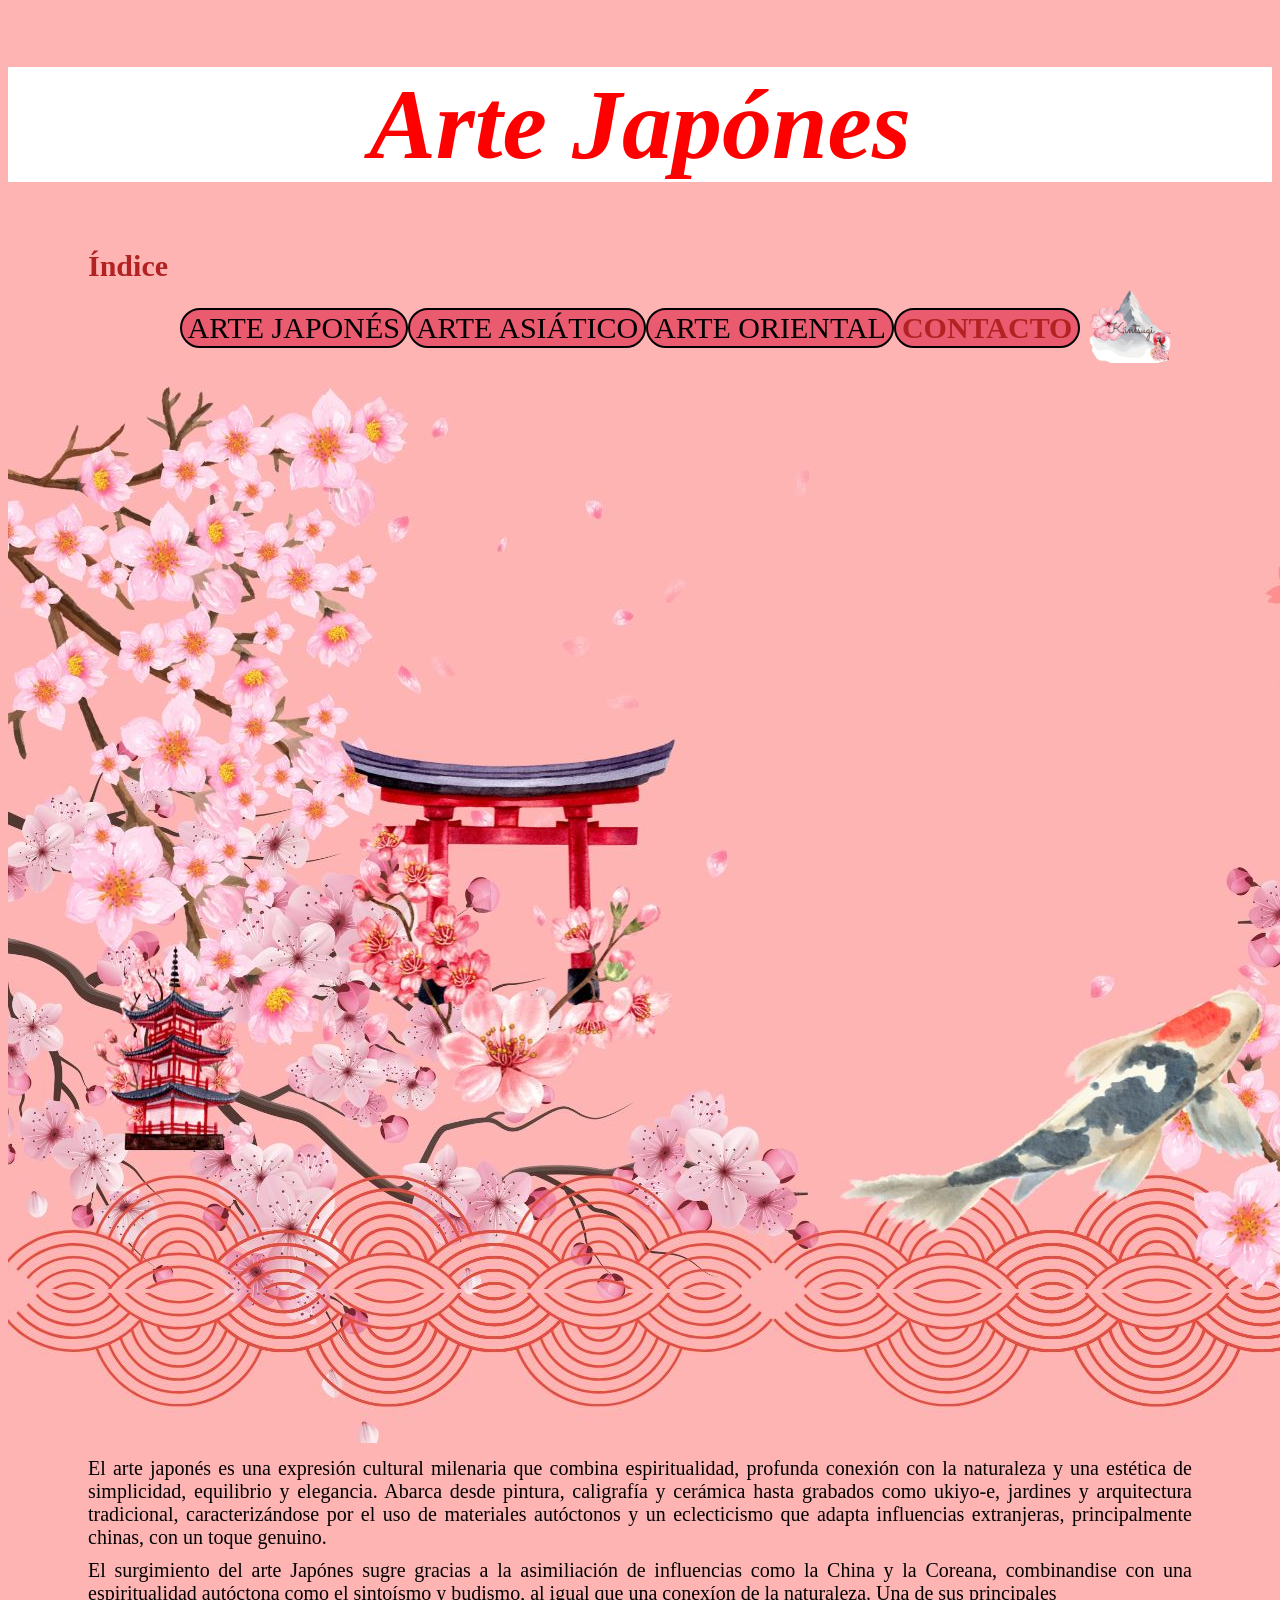
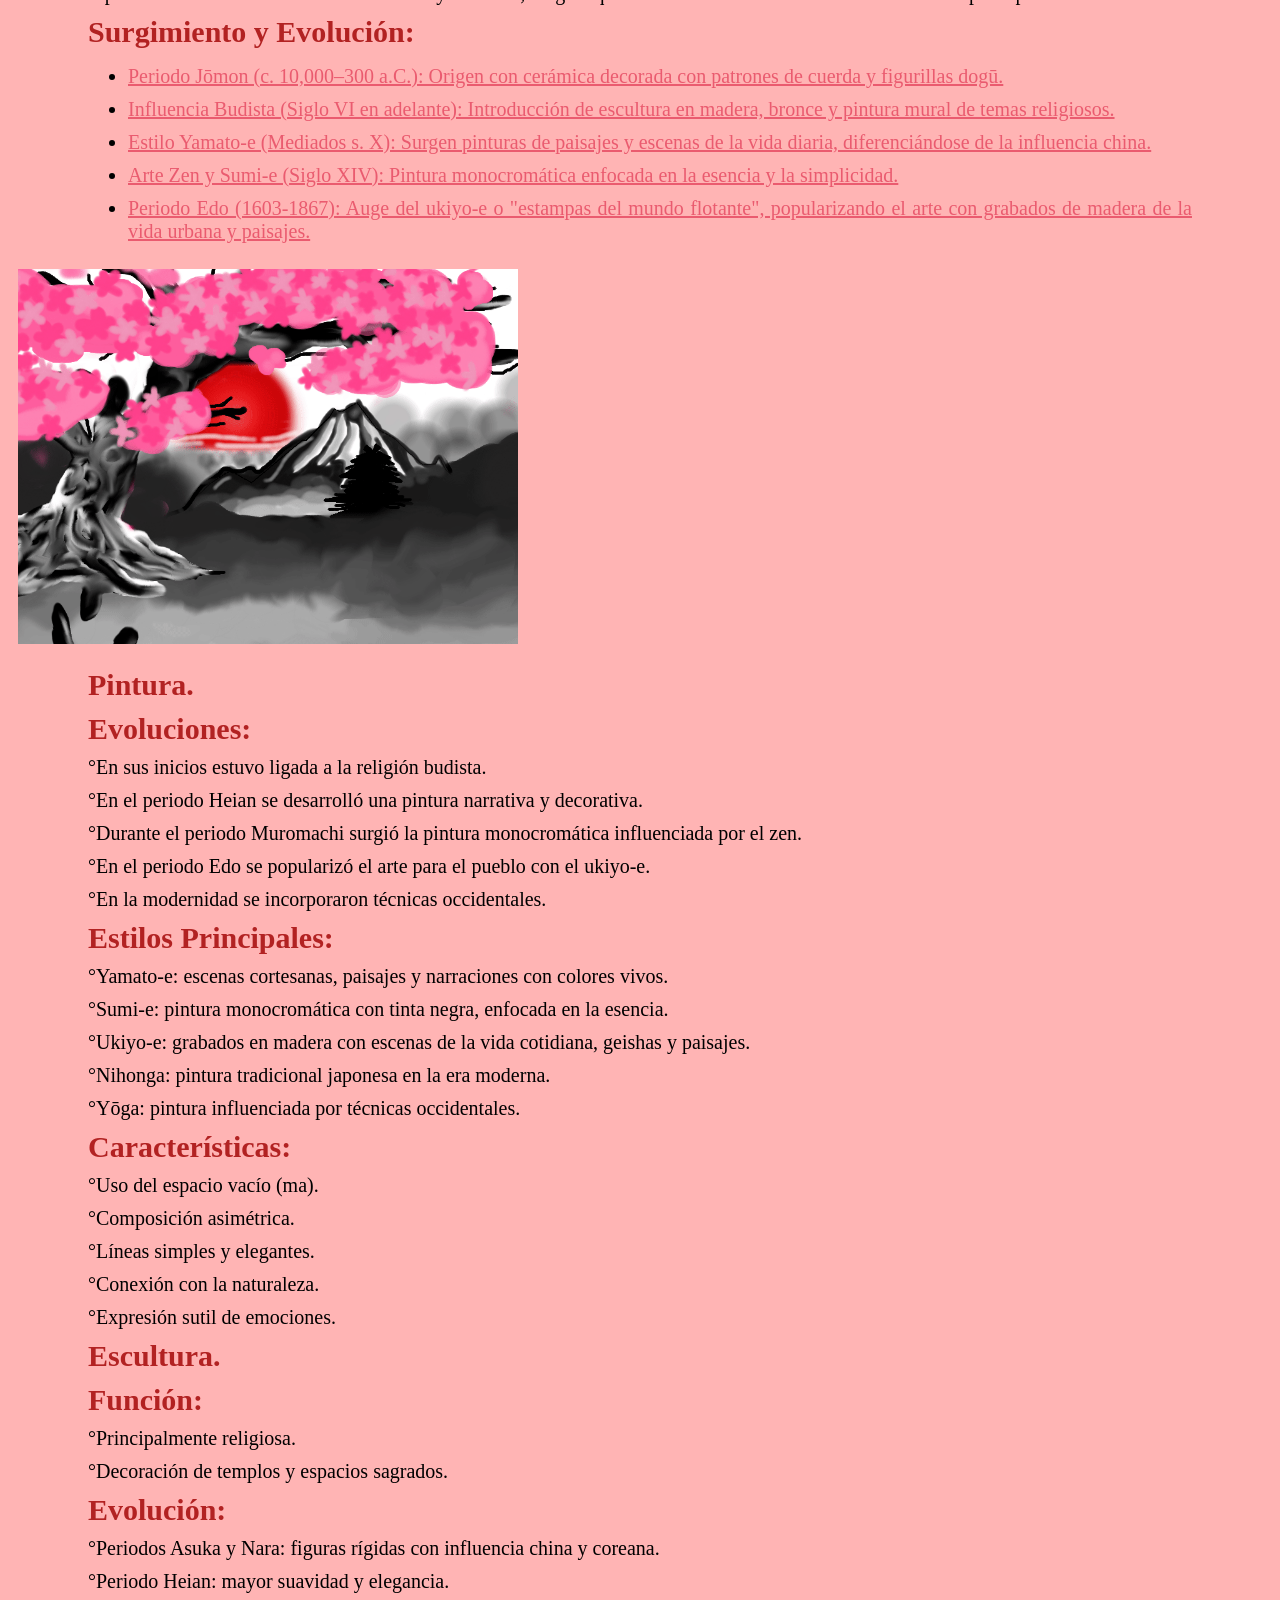
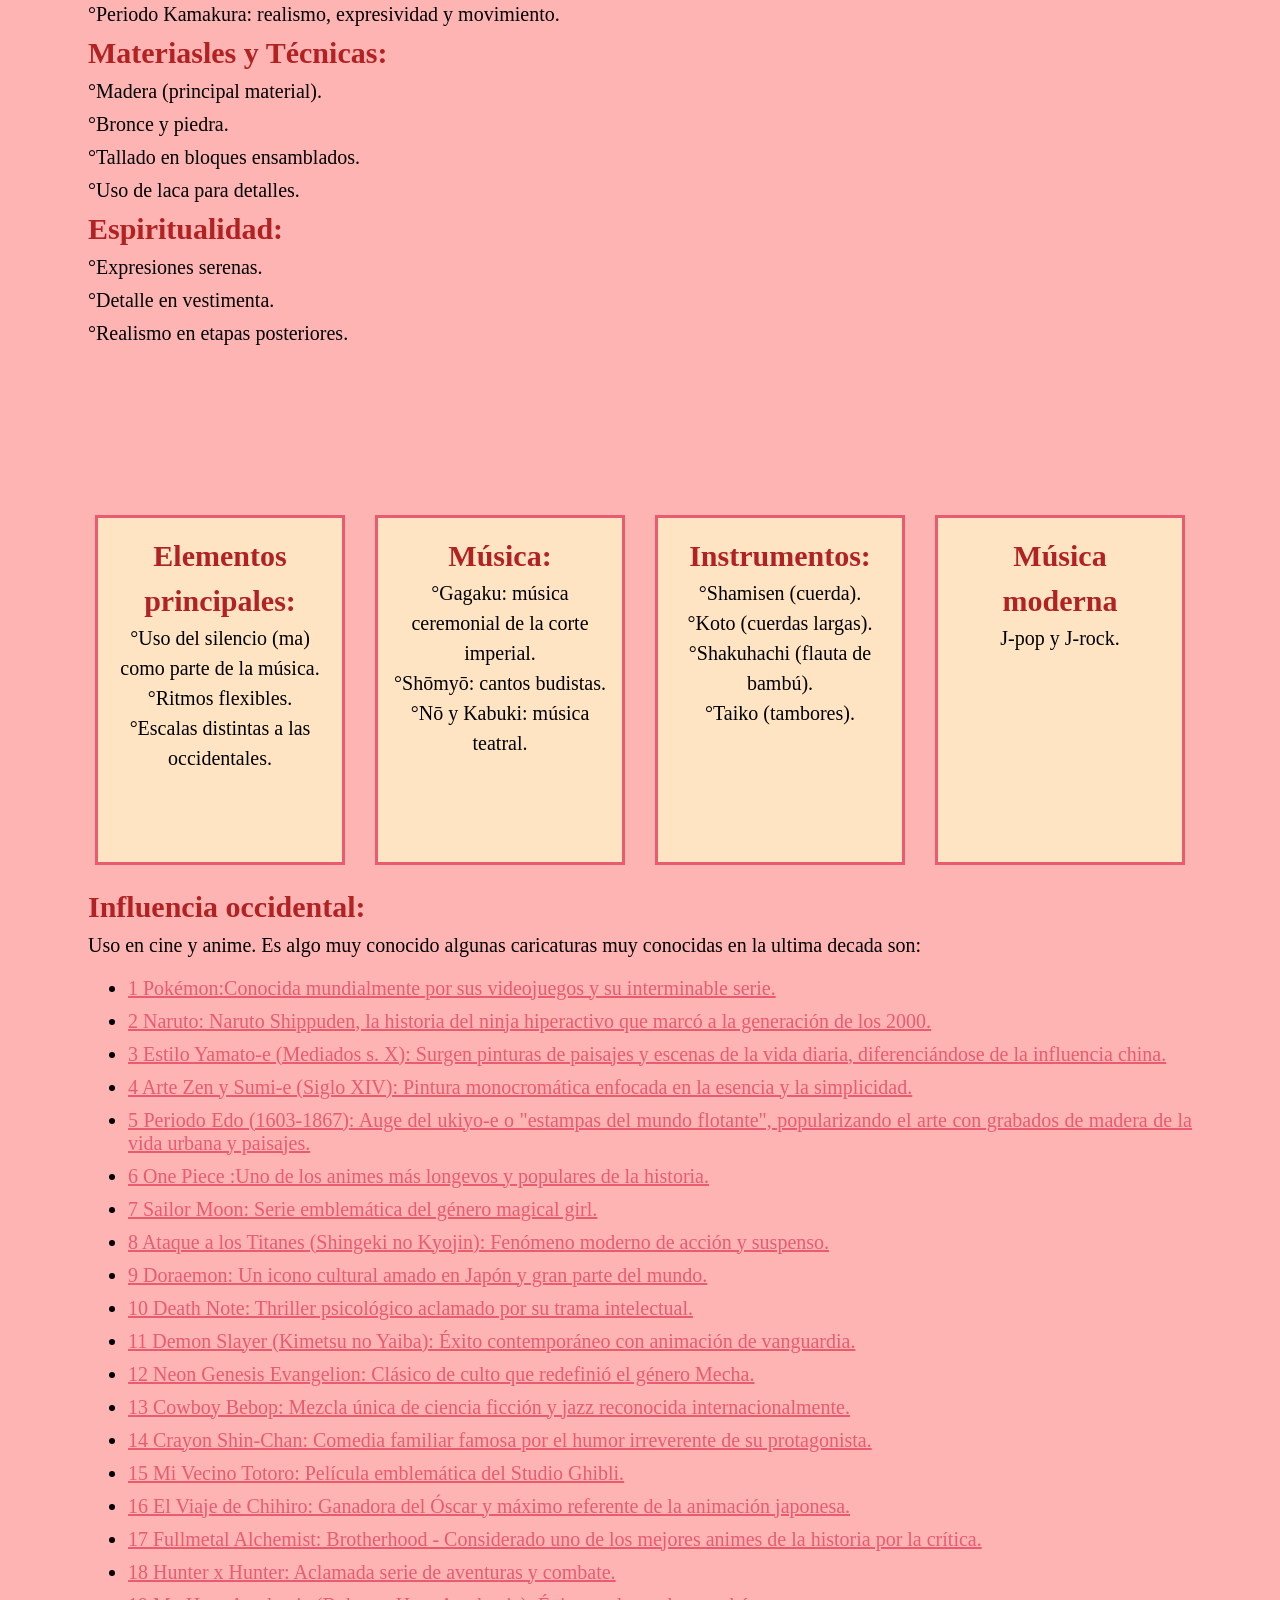
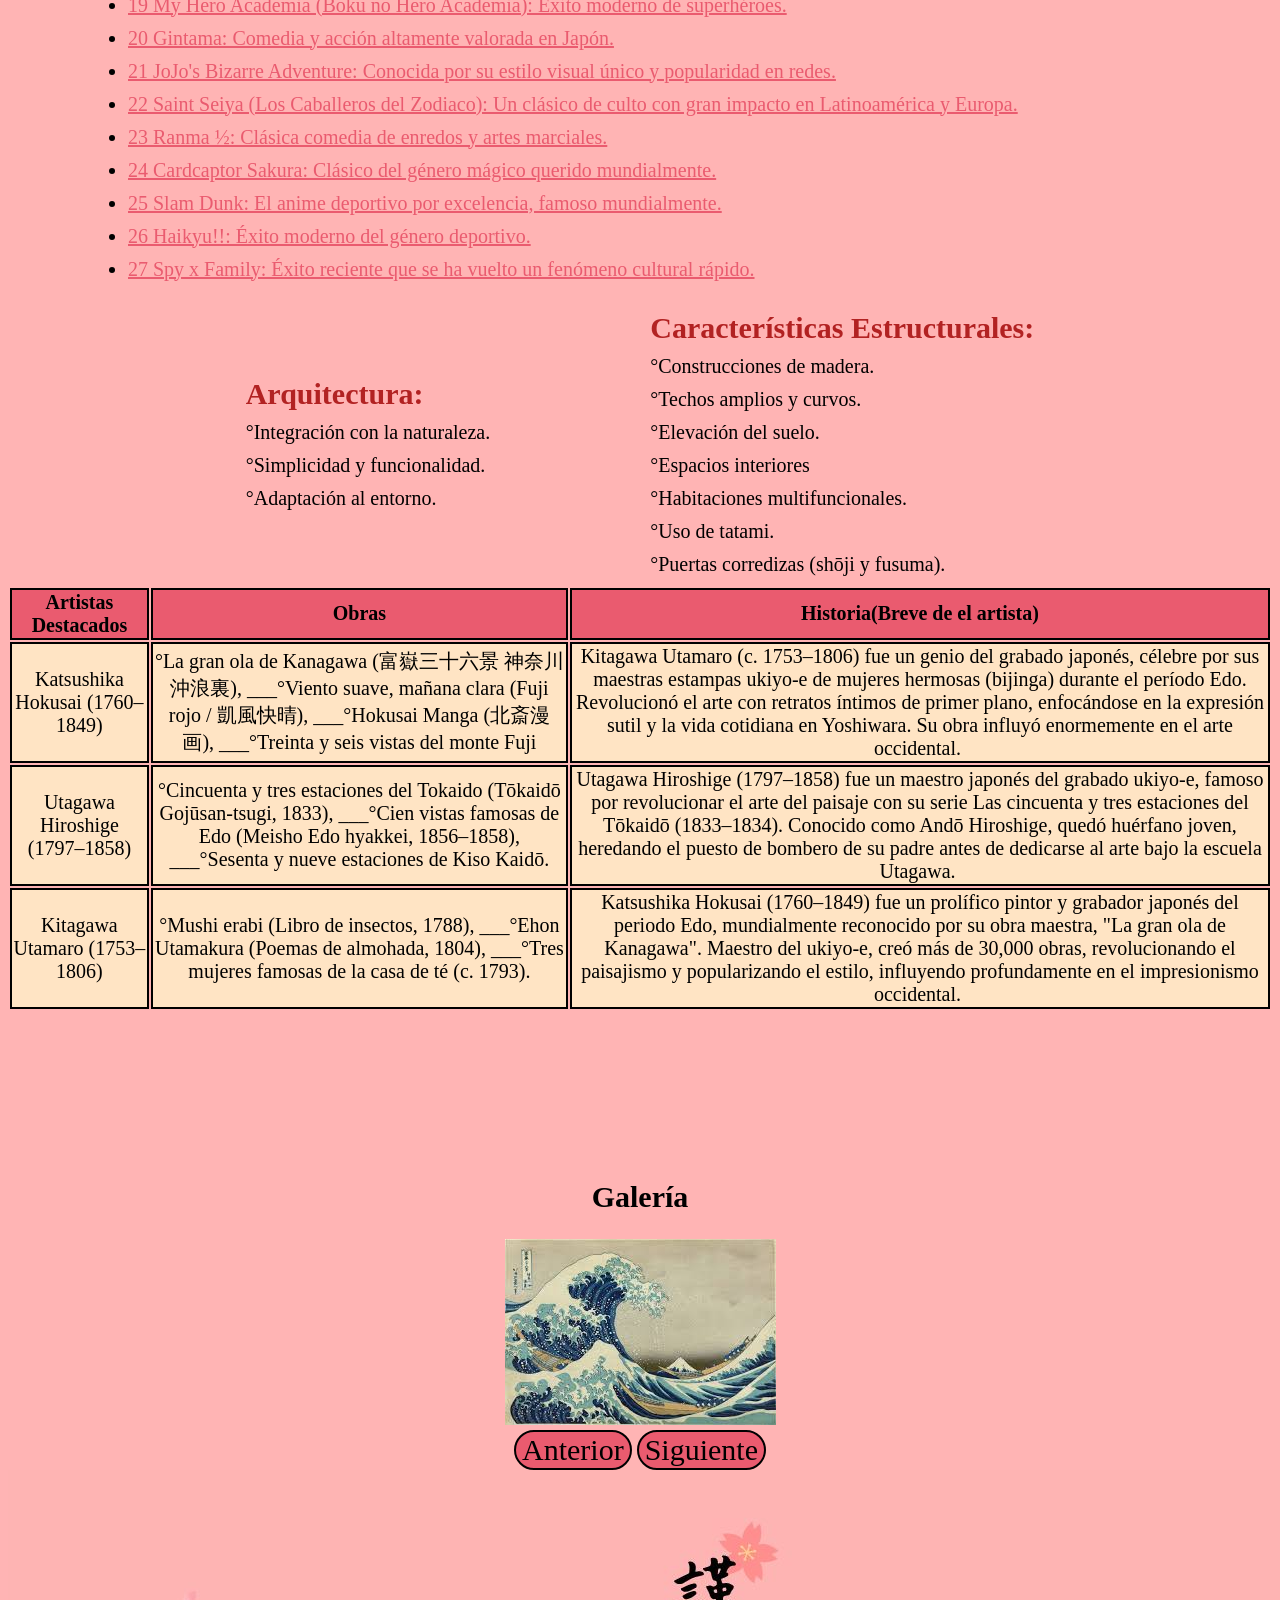
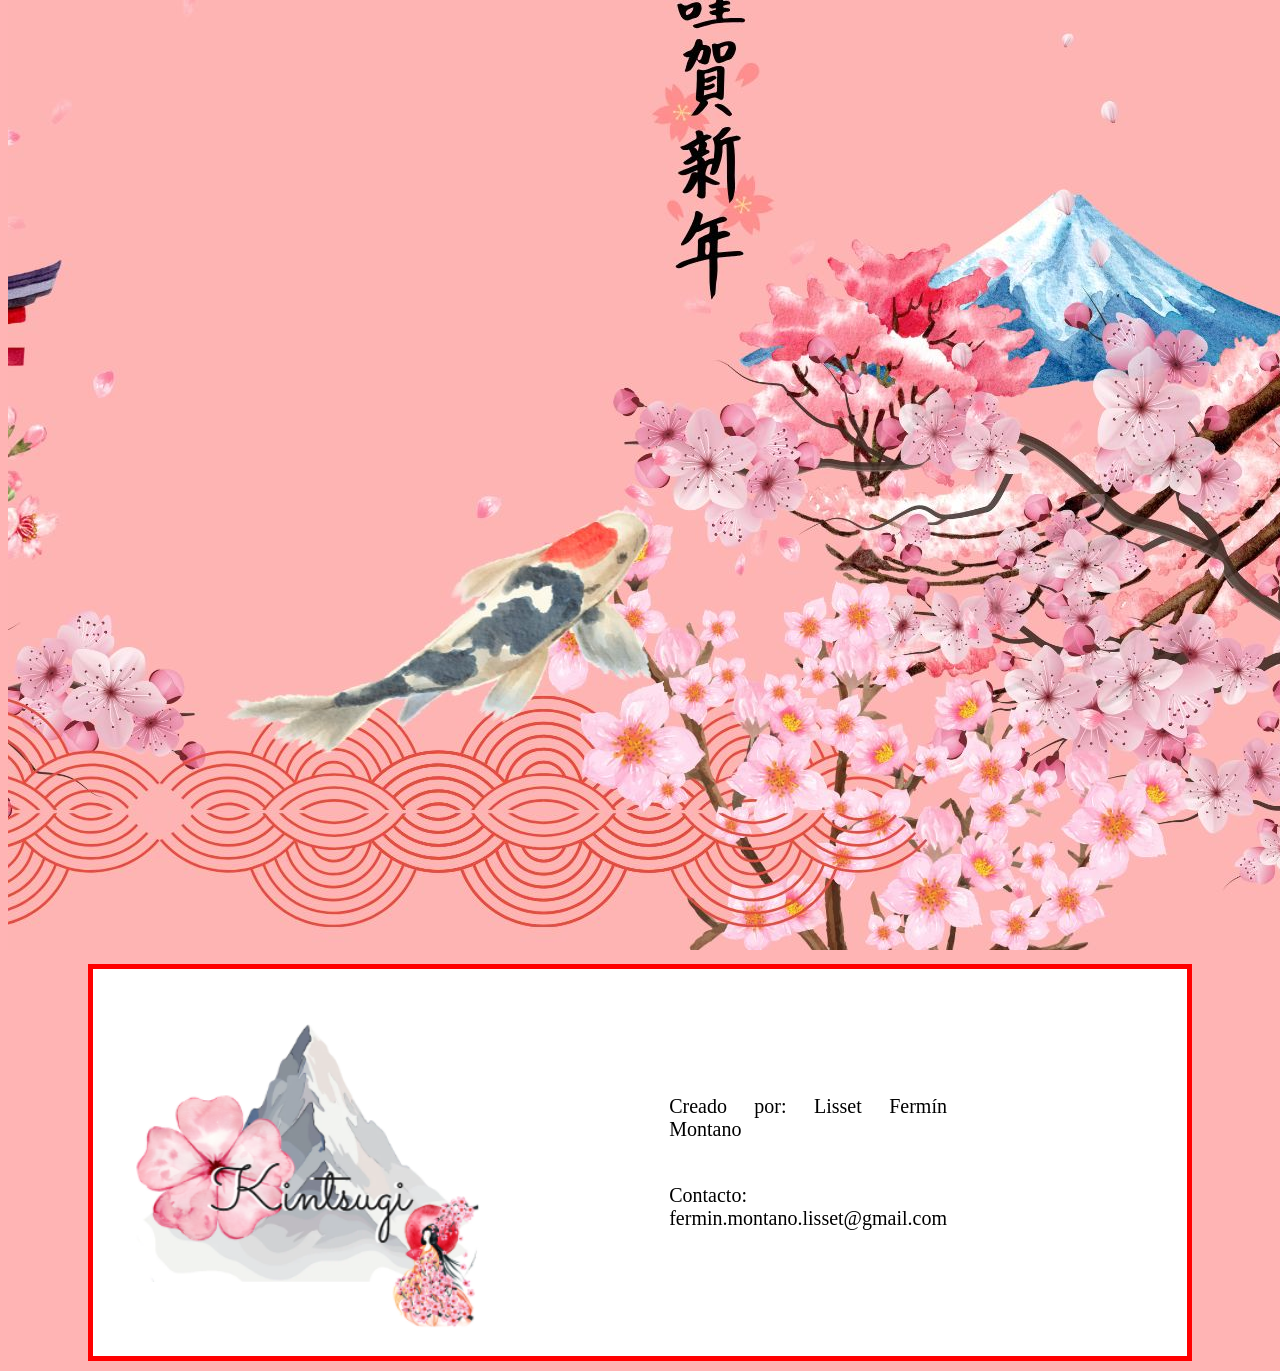
<file: index.html>
<!DOCTYPE html>
<html>
<head>
    <title>El Arte Japónes</title>
    <link rel="stylesheet" href="CSS-style.css">
    <script src="js-script.js"></script>
</head>
<body>
    <header>
        <h1 align="center"><i>Arte Japónes</i></h1>
        <nav>
            <p><b>Índice</b></p>
        <div class="btn">
            <a href="Untitled-1.html"><button> ARTE JAPONÉS</button></a>
        <a href="Arte Asiatico.html"><button> ARTE ASIÁTICO</button></a>
        <a href="Arte oriental.html"><button> ARTE ORIENTAL</button></a>
        <a href="Contacto y comentarios.html"><button><b>CONTACTO</b></button></a>
        <img src="img\Logo Boutique de Ropa Moderno Rosa.png" width="100", height="100">
        </div>
        <img src="img\Arte Japones 6.jpg">
    </nav>
        <p>El arte japonés es una expresión cultural milenaria que combina espiritualidad, profunda conexión con la naturaleza y una estética de simplicidad, equilibrio y elegancia. Abarca desde pintura, caligrafía y cerámica hasta grabados como ukiyo-e, jardines y arquitectura tradicional, caracterizándose por el uso de materiales autóctonos y un eclecticismo que adapta influencias extranjeras, principalmente chinas, con un toque genuino. </p>
        <p>El surgimiento del arte Japónes sugre gracias a la asimiliación de influencias como la China y la Coreana, combinandise con una espiritualidad autóctona como el sintoísmo y budismo, al igual que una conexíon de la naturaleza. Una de sus principales </p>
    </header>
    <section id="Surgimiento y Evolución"></section>
    <p><b>Surgimiento y Evolución:</b></p>
    <ul>
        <li><a href="Periodo Jōmon (c. 10,000–300 a.C.):">Periodo Jōmon (c. 10,000–300 a.C.): Origen con cerámica decorada con patrones de cuerda y figurillas dogū.</a></li>
        <li><a href="Influencia Budista (Siglo VI en adelante)">Influencia Budista (Siglo VI en adelante): Introducción de escultura en madera, bronce y pintura mural de temas religiosos.</a></li>
        <li><a href="Estilo Yamato-e (Mediados s. X)">Estilo Yamato-e (Mediados s. X): Surgen pinturas de paisajes y escenas de la vida diaria, diferenciándose de la influencia china.</a></li>
        <li><a href="Arte Zen y Sumi-e (Siglo XIV):">Arte Zen y Sumi-e (Siglo XIV): Pintura monocromática enfocada en la esencia y la simplicidad.</a></li>
        <li><a href="Periodo Edo (1603-1867):">Periodo Edo (1603-1867): Auge del ukiyo-e o "estampas del mundo flotante", popularizando el arte con grabados de madera de la vida urbana y paisajes. </a></li>
    </ul>
    <img class="gif" src="img/paisaje japones.gif" width="500px">
        <section id="Pintura japonesa">
    <p><b>Pintura.</b></p>
    <p><b>Evoluciones:</b></p>
    <p>°En sus inicios estuvo ligada a la religión budista.</p>
    <p>°En el periodo Heian se desarrolló una pintura narrativa y decorativa.</p>
    <p>°Durante el periodo Muromachi surgió la pintura monocromática influenciada por el zen.</p>
    <p>°En el periodo Edo se popularizó el arte para el pueblo con el ukiyo-e.</p>
    <p>°En la modernidad se incorporaron técnicas occidentales.</p>
     </section>
    <section id="Estilos principales">
    <p><b>Estilos Principales:</b></p>
    <p>°Yamato-e: escenas cortesanas, paisajes y narraciones con colores vivos.</p>
    <p>°Sumi-e: pintura monocromática con tinta negra, enfocada en la esencia.</p>
    <p>°Ukiyo-e: grabados en madera con escenas de la vida cotidiana, geishas y paisajes.</p>
    <p>°Nihonga: pintura tradicional japonesa en la era moderna.</p>
    <p>°Yōga: pintura influenciada por técnicas occidentales.</p>
    </section>
    <section id="Características">
    <p><b>Características:</b></p>
    <p>°Uso del espacio vacío (ma).</p>
    <p>°Composición asimétrica.</p>
    <p>°Líneas simples y elegantes.</p>
    <p>°Conexión con la naturaleza.</p>
    <p>°Expresión sutil de emociones. </p>
    </section>
<section id="Escultura japonesa">
    <p><b>Escultura.</b></p>
    <p><b>Función:</b></p>
    <p>°Principalmente religiosa.</p>
<p>°Decoración de templos y espacios sagrados.</p>
</section>
<section id="Evolución">
    <p><b>Evolución:</b></p>
    <p>°Periodos Asuka y Nara: figuras rígidas con influencia china y coreana.</p>
<p>°Periodo Heian: mayor suavidad y elegancia.</p>
<p>°Periodo Kamakura: realismo, expresividad y movimiento.</p>
</section>
<section id="Materiales y técnicas">
    <p><b>Materiasles y Técnicas:</b></p>
    <p>°Madera (principal material).</p>
<p>°Bronce y piedra.</p>
<p>°Tallado en bloques ensamblados.</p>
<p>°Uso de laca para detalles.</p>
</section>
<section id="Características">
    <p><b>Espiritualidad:</b></p>
<p>°Expresiones serenas.</p>
<p>°Detalle en vestimenta.</p>
<p>°Realismo en etapas posteriores.</p>
</section>
<div class="contenedor">
<div class="box"><section id="Música japonesa">
    <p><b>Elementos principales:</b></p>
<p>°Uso del silencio (ma) como parte de la música.</p>
<p>°Ritmos flexibles.</p>
<p>°Escalas distintas a las occidentales.</p>
</section>
</div>
<div class="box"><section id="Música tradicional">
    <p><b>Música:</b></p>
    <p>°Gagaku: música ceremonial de la corte imperial.</p>
<p>°Shōmyō: cantos budistas.</p>
<p>°Nō y Kabuki: música teatral.</p>
</div>
</section>
<div class="box"><section id="Instrumentos">
    <p><b>Instrumentos:</b></p>
    <p>°Shamisen (cuerda).</p>
<p>°Koto (cuerdas largas).</p>
<p>°Shakuhachi (flauta de bambú).</p>
<p>°Taiko (tambores).</p>
</div>
</section>
<div class="box"><p><b>Música moderna</b></p>
<p>J-pop y J-rock.</p>
</div>
<section id="Influencia occidental.">
    <p><b>Influencia occidental:</b></p>
    <p>Uso en cine y anime.
        Es algo muy conocido algunas caricaturas muy conocidas en la ultima decada son:
        <ul>
        <li><a href="Pokémon:">1 Pokémon:Conocida mundialmente por sus videojuegos y su interminable serie.</a></li>
        <li><a href="Naruto">2 Naruto: Naruto Shippuden, la historia del ninja hiperactivo que marcó a la generación de los 2000.</a></li>
        <li><a href="Estilo Yamato-e (Mediados s. X)">3 Estilo Yamato-e (Mediados s. X): Surgen pinturas de paisajes y escenas de la vida diaria, diferenciándose de la influencia china.</a></li>
        <li><a href="Arte Zen y Sumi-e (Siglo XIV):">4 Arte Zen y Sumi-e (Siglo XIV): Pintura monocromática enfocada en la esencia y la simplicidad.</a></li>
        <li><a href="Periodo Edo (1603-1867):">5 Periodo Edo (1603-1867): Auge del ukiyo-e o "estampas del mundo flotante", popularizando el arte con grabados de madera de la vida urbana y paisajes. </a></li>
        <li><a href="One Piece">6 One Piece :Uno de los animes más longevos y populares de la historia.</a></li>
        <li><a href="Sailor Moon">7 Sailor Moon: Serie emblemática del género magical girl.</a></li>
        <li><a href="Ataque a los Titanes">8 Ataque a los Titanes (Shingeki no Kyojin): Fenómeno moderno de acción y suspenso.</a></li>
        <li><a href="Doraemon">9 Doraemon: Un icono cultural amado en Japón y gran parte del mundo.</a></li>
        <li><a href="Death Note">10 Death Note: Thriller psicológico aclamado por su trama intelectual.</a></li>
        <li><a href="Demon Slayer">11 Demon Slayer (Kimetsu no Yaiba): Éxito contemporáneo con animación de vanguardia.</a</li>
        <li><a href="Neon Genesis Evagelion">12 Neon Genesis Evangelion: Clásico de culto que redefinió el género Mecha.</a></li> 
        <li><a href="Cowboy Bebop">13 Cowboy Bebop: Mezcla única de ciencia ficción y jazz reconocida internacionalmente.</a></li>  
        <li><a href="Crayon Shin-Chan">14 Crayon Shin-Chan: Comedia familiar famosa por el humor irreverente de su protagonista.</a></li>
        <li><a href="Mi Vecino Totoro">15 Mi Vecino Totoro: Película emblemática del Studio Ghibli.</a></li>
        <li><a href="El Viaje de Chihiro">16 El Viaje de Chihiro: Ganadora del Óscar y máximo referente de la animación japonesa.</a></li>
        <li><a href="Funllmetal Alchemist">17 Fullmetal Alchemist: Brotherhood - Considerado uno de los mejores animes de la historia por la crítica.</a></li>
        <li><a href="Hunter x Hunter">18 Hunter x Hunter: Aclamada serie de aventuras y combate.</a></li>
        <li><a href="My Hero Academia">19 My Hero Academia (Boku no Hero Academia): Éxito moderno de superhéroes.</a></li>
        <li><a href="Gintama">20 Gintama: Comedia y acción altamente valorada en Japón.</a></li>
        <li><a href="JoJo´s Bizarre Adventure">21 JoJo's Bizarre Adventure: Conocida por su estilo visual único y popularidad en redes.</a></li>
        <li><a href="Saint Seiya">22 Saint Seiya (Los Caballeros del Zodiaco): Un clásico de culto con gran impacto en Latinoamérica y Europa.</a></li>
        <li><a href="Ranma ½">23 Ranma ½: Clásica comedia de enredos y artes marciales.</a></li>
        <li><a href="Carscaptor Sakura">24 Cardcaptor Sakura: Clásico del género mágico querido mundialmente.</a></li>
        <li><a href="Slam Dunk">25 Slam Dunk: El anime deportivo por excelencia, famoso mundialmente.</a></li>
        <li><a href="Haikyu!!">26 Haikyu!!: Éxito moderno del género deportivo.</a></li>
        <li><a href="Spy x Family">27 Spy x Family: Éxito reciente que se ha vuelto un fenómeno cultural rápido.</a></li>
    </p>
</section>
<section id="Arquitectura japonesa">
   <p><b>Arquitectura:</b></p>
    <p>°Integración con la naturaleza.</p>
<p>°Simplicidad y funcionalidad.</p>
<p>°Adaptación al entorno.</p>
</section>
<section id="Características estructurales">
   <p><b>Características Estructurales:</b></p>
    <p>°Construcciones de madera.</p>
<p>°Techos amplios y curvos.</p>
<p>°Elevación del suelo.</p>
<p>°Espacios interiores</p>
<p>°Habitaciones multifuncionales.</p>
<p>°Uso de tatami.</p>
<p>°Puertas corredizas (shōji y fusuma).</p>
</section>
<section>
    <header>
</header>
<table>
    <tr>
        <th>Artistas Destacados</th>
        <th>Obras</th>
        <th>Historia(Breve de el artista)</th>
    </tr>
    <tr>
        <td>Katsushika Hokusai (1760–1849)</td>
        <td>°La gran ola de Kanagawa (富嶽三十六景 神奈川沖浪裏), ___°Viento suave, mañana clara (Fuji rojo / 凱風快晴), ___°Hokusai Manga (北斎漫画), ___°Treinta y seis vistas del monte Fuji</td>
        <td>Kitagawa Utamaro (c. 1753–1806) fue un genio del grabado japonés, célebre por sus maestras estampas ukiyo-e de mujeres hermosas (bijinga) durante el período Edo. Revolucionó el arte con retratos íntimos de primer plano, enfocándose en la expresión sutil y la vida cotidiana en Yoshiwara. Su obra influyó enormemente en el arte occidental. </td>
    </tr>
     <tr>
        <td>Utagawa Hiroshige (1797–1858)</td>
        <td>°Cincuenta y tres estaciones del Tokaido (Tōkaidō Gojūsan-tsugi, 1833), ___°Cien vistas famosas de Edo (Meisho Edo hyakkei, 1856–1858), ___°Sesenta y nueve estaciones de Kiso Kaidō.</td>
        <td>Utagawa Hiroshige (1797–1858) fue un maestro japonés del grabado ukiyo-e, famoso por revolucionar el arte del paisaje con su serie Las cincuenta y tres estaciones del Tōkaidō (1833–1834). Conocido como Andō Hiroshige, quedó huérfano joven, heredando el puesto de bombero de su padre antes de dedicarse al arte bajo la escuela Utagawa. </td>
    </tr>
     <tr>
        <td>Kitagawa Utamaro (1753–1806)</td>
        <td>°Mushi erabi (Libro de insectos, 1788), ___°Ehon Utamakura (Poemas de almohada, 1804), ___°Tres mujeres famosas de la casa de té (c. 1793).</td>
        <td>Katsushika Hokusai (1760–1849) fue un prolífico pintor y grabador japonés del periodo Edo, mundialmente reconocido por su obra maestra, "La gran ola de Kanagawa". Maestro del ukiyo-e, creó más de 30,000 obras, revolucionando el paisajismo y popularizando el estilo, influyendo profundamente en el impresionismo occidental. </td>
    </tr>
</table>

            </div>
<div class="galeria">
                <h2>Galería</h2>
                <img id="ImagenPrincipal" class="imagen-principal" src= "img/descarga (1).jfif">
                <div class="controles">
                    <button id="btnanterior">Anterior</button>
                    <button id="btnsiguiente">Siguiente</button>
                </div>
            </div>
     <img src="img\Arte Japones.jpg">
</div>
</body>
</html>
 <footer>
         <div class="pie">
            <img class="logo" src="img\Captura de pantalla 2026-06-26 110055.png" width="500px">
            <div class="textpie">
            <p>Creado por: Lisset Fermín Montano</p><br>
            <p>Contacto: fermin.montano.lisset@gmail.com</p>
            </div>
            </div>
    </footer>
    </ul>
    <nav>

    </nav>
    <main>

    </main>
</body>
</html>
</file>
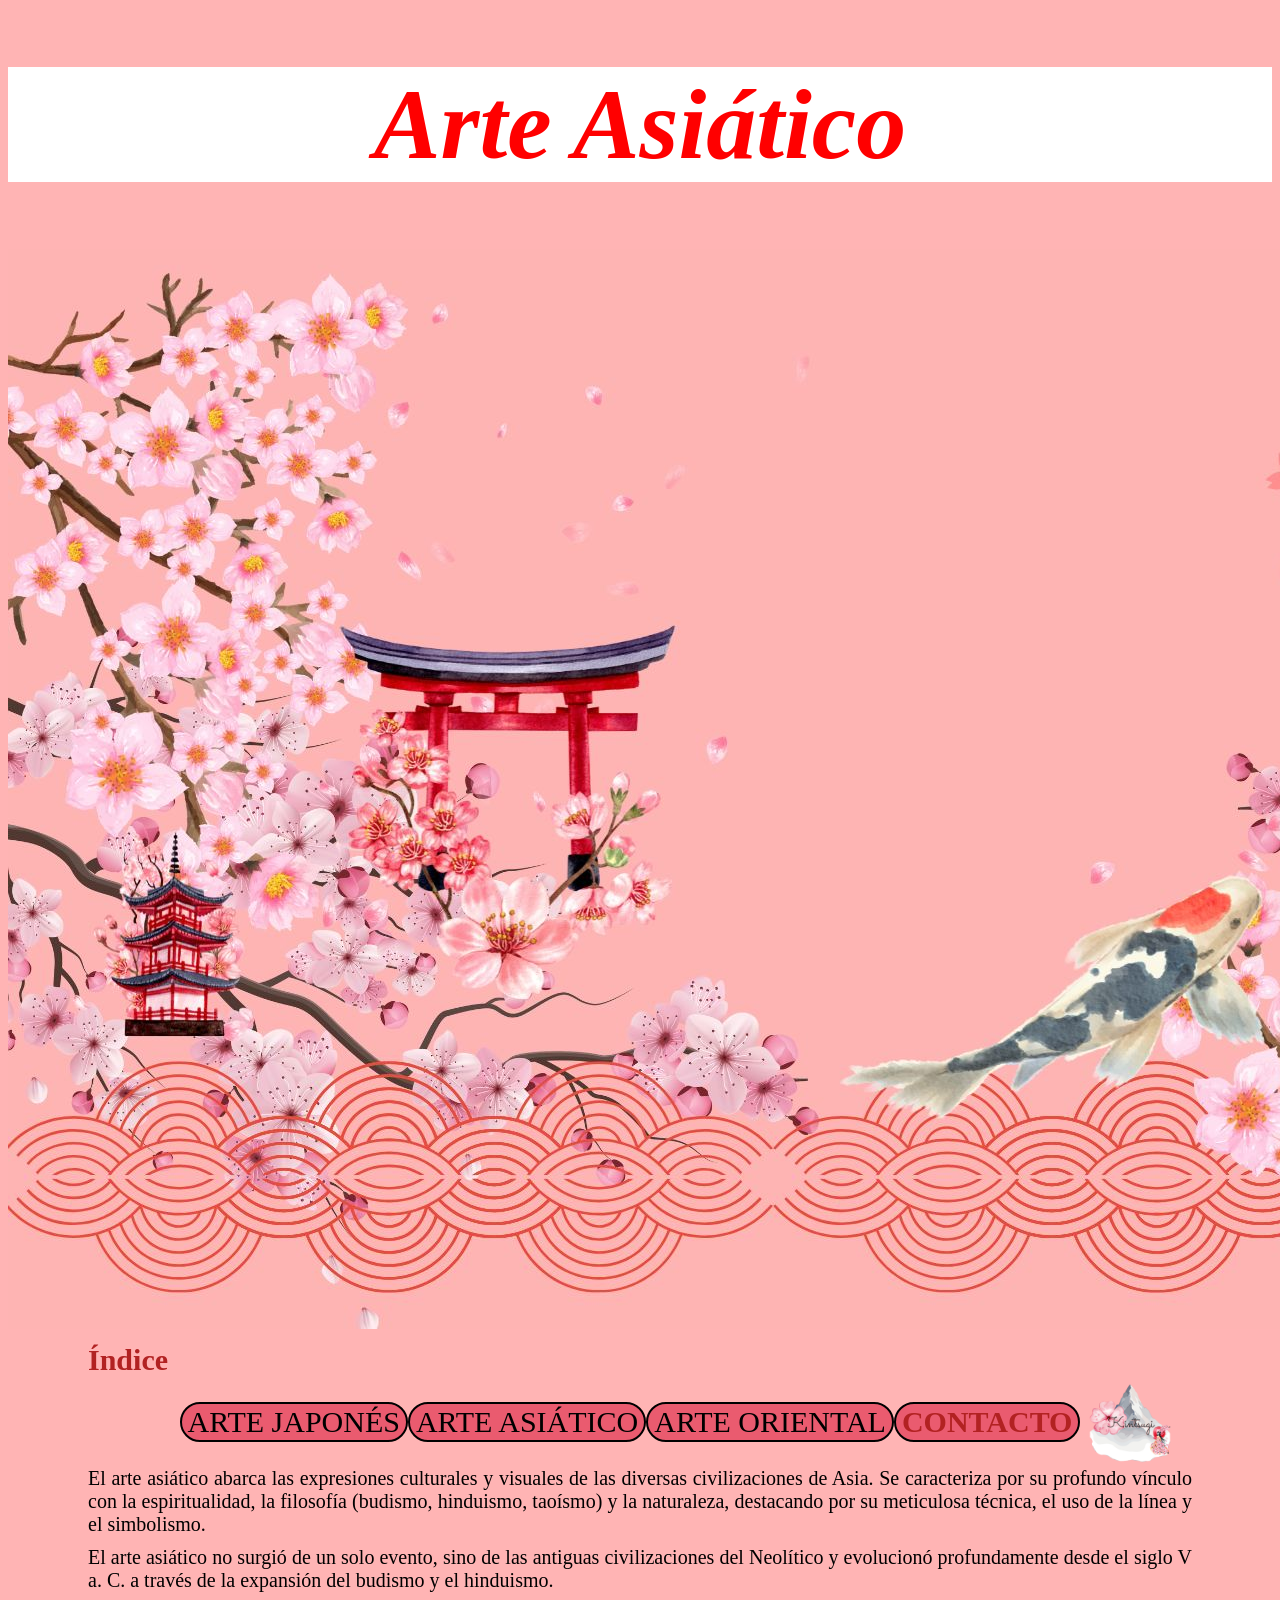
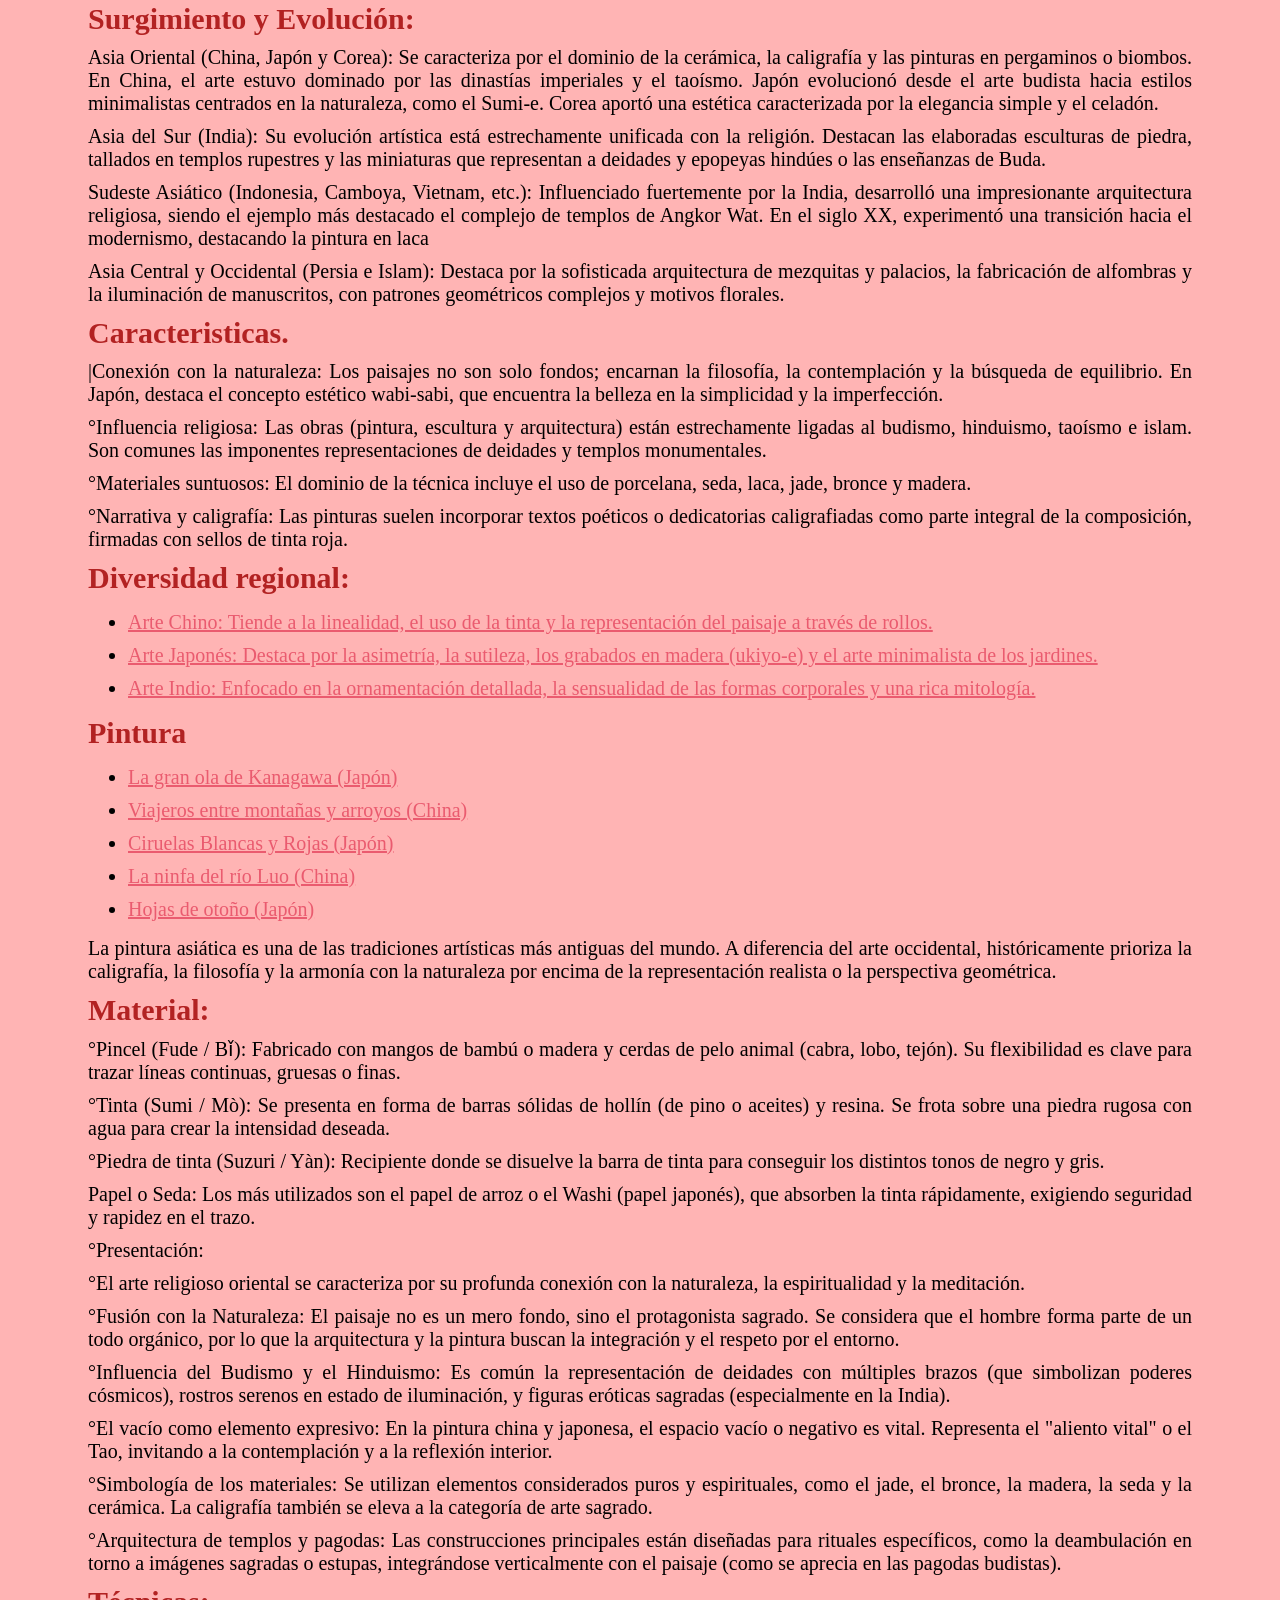
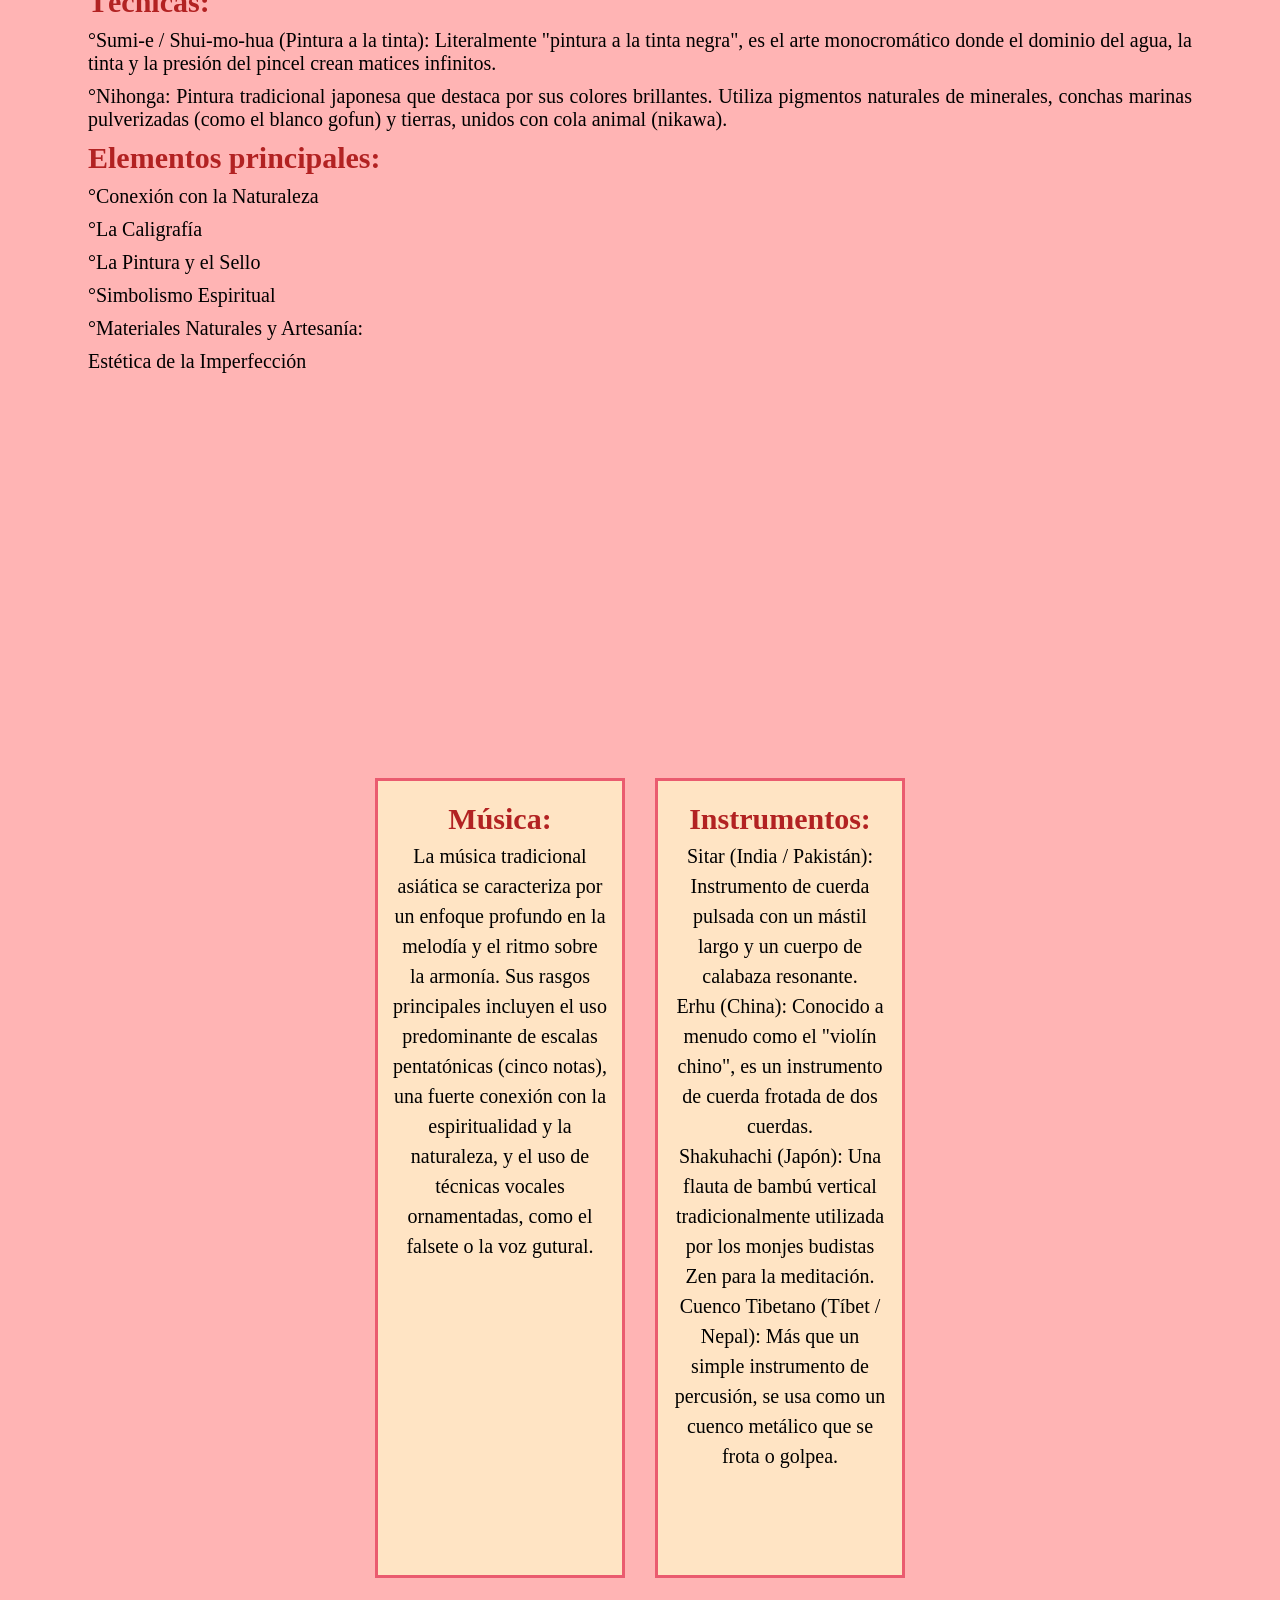
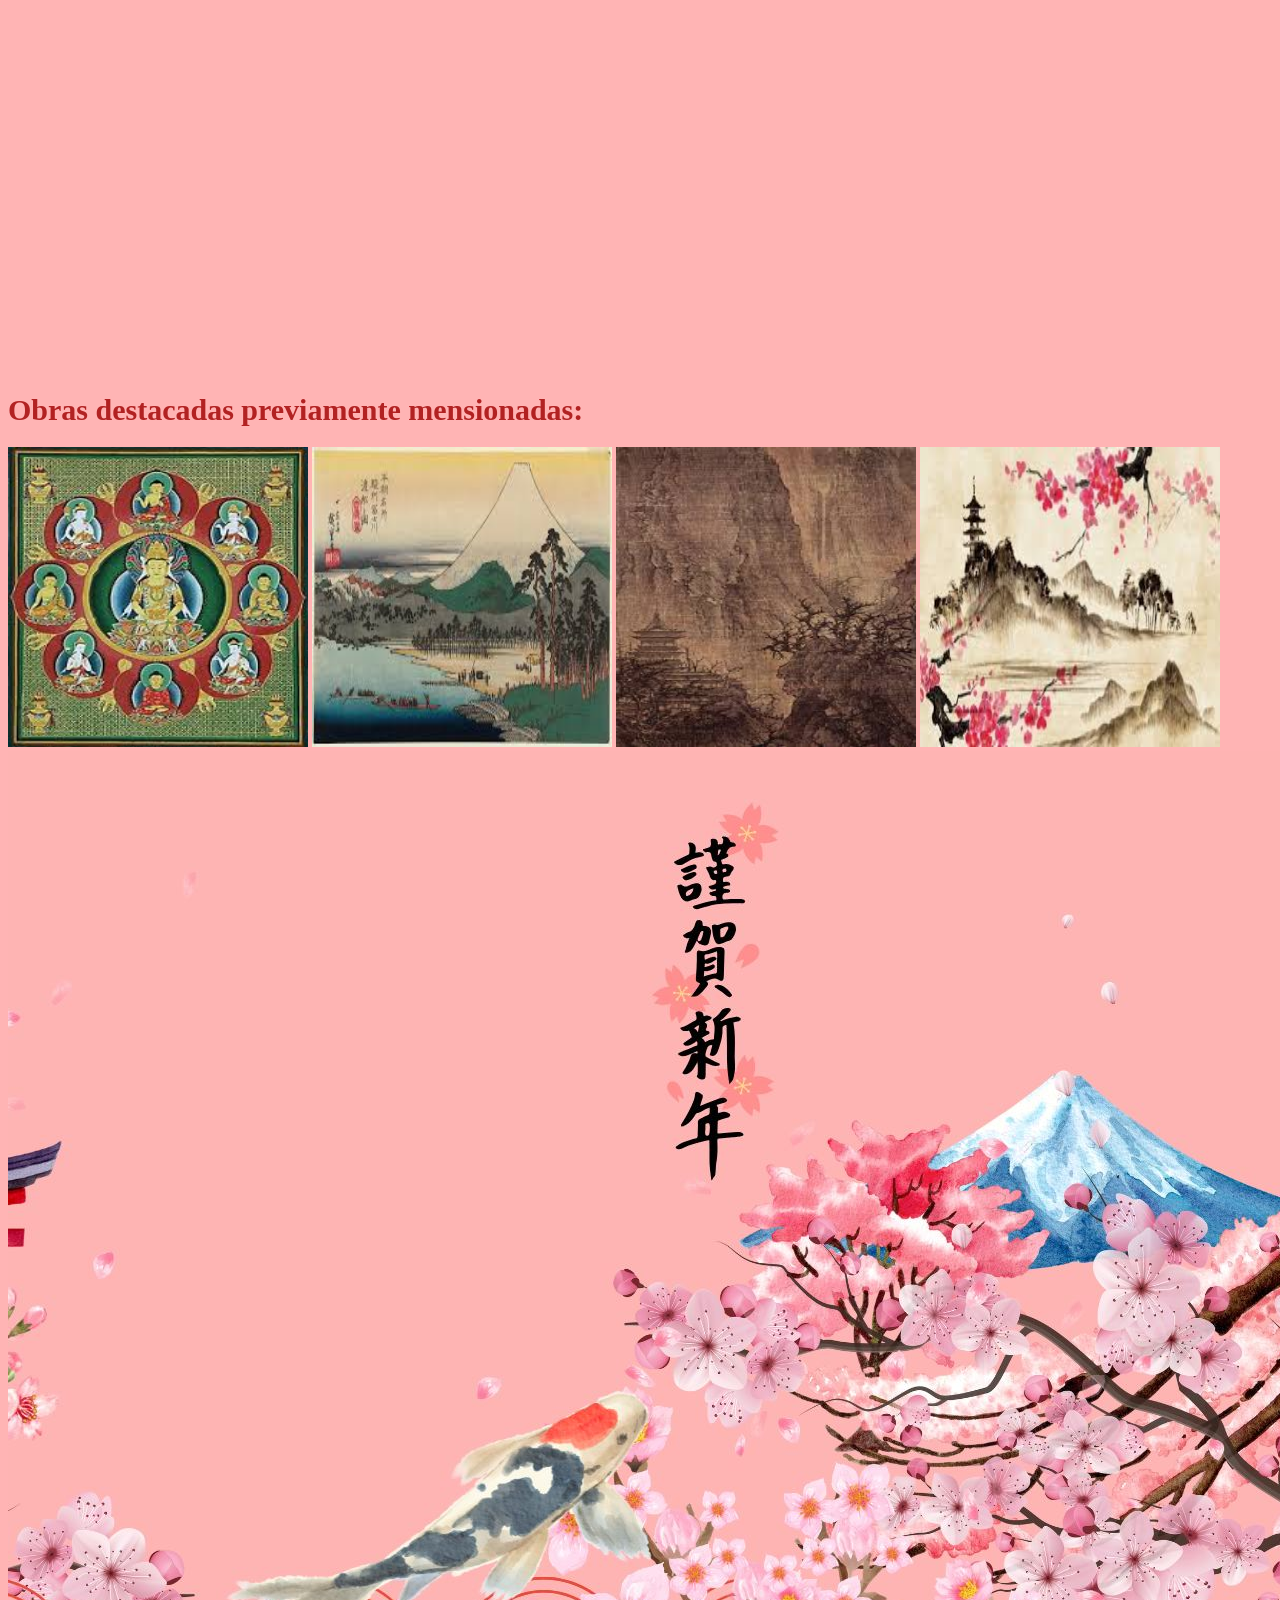
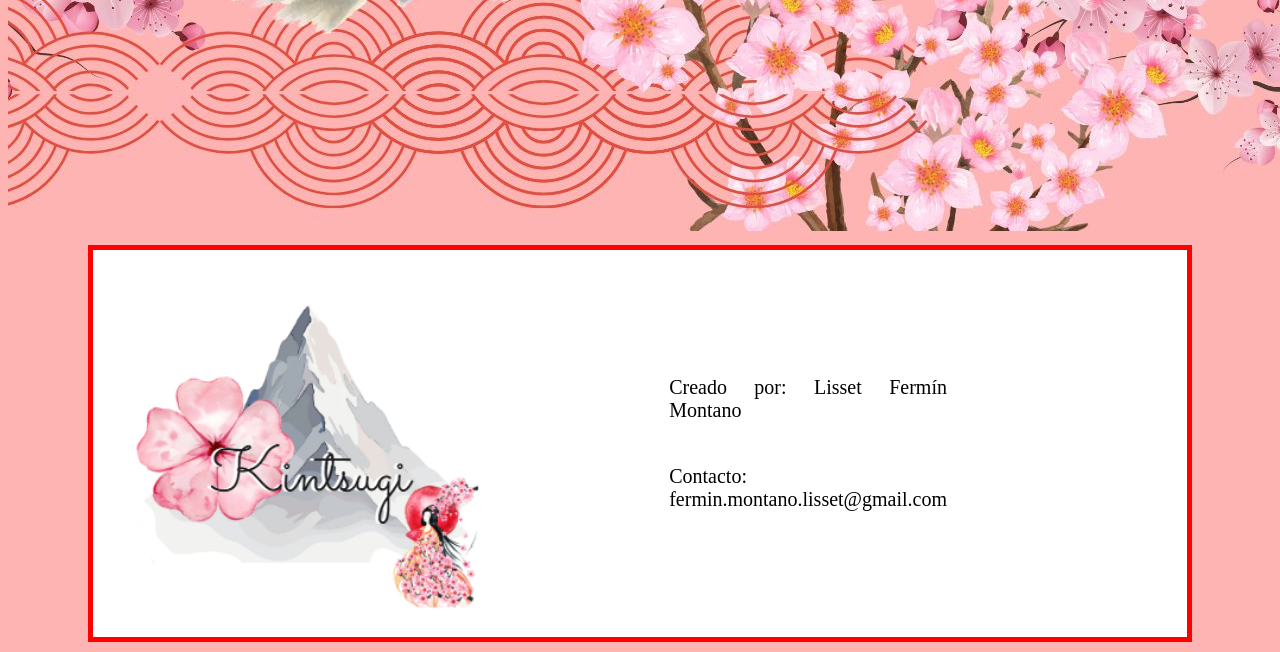
<file: Arte Asiatico.html>
<!DOCTYPE html>
<html>
<head>
    <title>El Arte Japonés</title>
    <link rel="stylesheet" href="CSS-style.css">
    <script src="js-script.js"></script>
</head>
<body>
    <header>
        <h1 align="center"><i>Arte Asiático</i></h1>
        <nav>
             <img src="img\Arte Japones 6.jpg">
            <p><b>Índice</b></p>
    <div class="btn">
        <a href="Untitled-1.html"><button> ARTE JAPONÉS</button></a>
        <a href="Arte Asiatico.html"><button> ARTE ASIÁTICO</button></a>
        <a href="Arte oriental.html"><button> ARTE ORIENTAL</button></a>
        <a href="Contacto y comentarios.html"><button><b>CONTACTO</b></button></a>
        <img src="img\Logo Boutique de Ropa Moderno Rosa.png" width="100", height="100">
    </div>
    </nav>
        <p>El arte asiático abarca las expresiones culturales y visuales de las diversas civilizaciones de Asia. Se caracteriza por su profundo vínculo con la espiritualidad, la filosofía (budismo, hinduismo, taoísmo) y la naturaleza, destacando por su meticulosa técnica, el uso de la línea y el simbolismo.</p>
        <p>El arte asiático no surgió de un solo evento, sino de las antiguas civilizaciones del Neolítico y evolucionó profundamente desde el siglo V a. C. a través de la expansión del budismo y el hinduismo.</p>
    </header>
    <section id="Surgimiento y Evolución"></section>
    <p><b>Surgimiento y Evolución:</b></p>
    <p>Asia Oriental (China, Japón y Corea): Se caracteriza por el dominio de la cerámica, la caligrafía y las pinturas en pergaminos o biombos. En China, el arte estuvo dominado por las dinastías imperiales y el taoísmo. Japón evolucionó desde el arte budista hacia estilos minimalistas centrados en la naturaleza, como el Sumi-e. Corea aportó una estética caracterizada por la elegancia simple y el celadón.</p>
        <p>Asia del Sur (India): Su evolución artística está estrechamente unificada con la religión. Destacan las elaboradas esculturas de piedra, tallados en templos rupestres y las miniaturas que representan a deidades y epopeyas hindúes o las enseñanzas de Buda.</p>
        <p>Sudeste Asiático (Indonesia, Camboya, Vietnam, etc.): Influenciado fuertemente por la India, desarrolló una impresionante arquitectura religiosa, siendo el ejemplo más destacado el complejo de templos de Angkor Wat. En el siglo XX, experimentó una transición hacia el modernismo, destacando la pintura en laca</p>
        <p>Asia Central y Occidental (Persia e Islam): Destaca por la sofisticada arquitectura de mezquitas y palacios, la fabricación de alfombras y la iluminación de manuscritos, con patrones geométricos complejos y motivos florales.</p>
    <section id="Caracteristicas asiatica">
    <p><b>Caracteristicas.</b></p>
    <p>|Conexión con la naturaleza: Los paisajes no son solo fondos; encarnan la filosofía, la contemplación y la búsqueda de equilibrio. En Japón, destaca el concepto estético wabi-sabi, que encuentra la belleza en la simplicidad y la imperfección.</p>
    <p>°Influencia religiosa: Las obras (pintura, escultura y arquitectura) están estrechamente ligadas al budismo, hinduismo, taoísmo e islam. Son comunes las imponentes representaciones de deidades y templos monumentales.</p>
    <p>°Materiales suntuosos: El dominio de la técnica incluye el uso de porcelana, seda, laca, jade, bronce y madera.</p>
    <p>°Narrativa y caligrafía: Las pinturas suelen incorporar textos poéticos o dedicatorias caligrafiadas como parte integral de la composición, firmadas con sellos de tinta roja.</p>
    </section>
    <p><b>Diversidad regional:</b></p> 
    <ul>
        <li><a href="chino">Arte Chino: Tiende a la linealidad, el uso de la tinta y la representación del paisaje a través de rollos.</a></li>
        <li><a href="japon">Arte Japonés: Destaca por la asimetría, la sutileza, los grabados en madera (ukiyo-e) y el arte minimalista de los jardines.</a></li>
        <li><a href="indio">Arte Indio: Enfocado en la ornamentación detallada, la sensualidad de las formas corporales y una rica mitología.</a></li>
    </ul>
    <section id="Estilos principales">
    <p><b>Pintura</b></p>
     <ul>
    <li><a href="japon">La gran ola de Kanagawa (Japón)</a></li>
    <li><a href="chino">Viajeros entre montañas y arroyos (China)</a></li>
    <li><a href="japon">Ciruelas Blancas y Rojas (Japón)</a></li>
    <li><a href="chino">La ninfa del río Luo (China)</a></li>
    <li><a href="japon">Hojas de otoño (Japón)</a></li>
  </ul>
    <p>La pintura asiática es una de las tradiciones artísticas más antiguas del mundo. A diferencia del arte occidental, históricamente prioriza la caligrafía, la filosofía y la armonía con la naturaleza por encima de la representación realista o la perspectiva geométrica.</p>
    <p><b>Material:</b></p>
    <p>°Pincel (Fude / Bǐ): Fabricado con mangos de bambú o madera y cerdas de pelo animal (cabra, lobo, tejón). Su flexibilidad es clave para trazar líneas continuas, gruesas o finas.</p>
    <p>°Tinta (Sumi / Mò): Se presenta en forma de barras sólidas de hollín (de pino o aceites) y resina. Se frota sobre una piedra rugosa con agua para crear la intensidad deseada.</p>
    <p>°Piedra de tinta (Suzuri / Yàn): Recipiente donde se disuelve la barra de tinta para conseguir los distintos tonos de negro y gris.</p>
    <p>Papel o Seda: Los más utilizados son el papel de arroz o el Washi (papel japonés), que absorben la tinta rápidamente, exigiendo seguridad y rapidez en el trazo.</p>
    <p>°Presentación:</p> 
<p>°El arte religioso oriental se caracteriza por su profunda conexión con la naturaleza, la espiritualidad y la meditación.</p>
<p>°Fusión con la Naturaleza: El paisaje no es un mero fondo, sino el protagonista sagrado. Se considera que el hombre forma parte de un todo orgánico, por lo que la arquitectura y la pintura buscan la integración y el respeto por el entorno.</p>
<p>°Influencia del Budismo y el Hinduismo: Es común la representación de deidades con múltiples brazos (que simbolizan poderes cósmicos), rostros serenos en estado de iluminación, y figuras eróticas sagradas (especialmente en la India).</p>
<p>°El vacío como elemento expresivo: En la pintura china y japonesa, el espacio vacío o negativo es vital. Representa el "aliento vital" o el Tao, invitando a la contemplación y a la reflexión interior.</p>
<p>°Simbología de los materiales: Se utilizan elementos considerados puros y espirituales, como el jade, el bronce, la madera, la seda y la cerámica. La caligrafía también se eleva a la categoría de arte sagrado.</p>
<p>°Arquitectura de templos y pagodas: Las construcciones principales están diseñadas para rituales específicos, como la deambulación en torno a imágenes sagradas o estupas, integrándose verticalmente con el paisaje (como se aprecia en las pagodas budistas).</p>
</section>
<section id="técnicas">
    <p><b>Técnicas:</b></p>
    <p>°Sumi-e / Shui-mo-hua (Pintura a la tinta): Literalmente "pintura a la tinta negra", es el arte monocromático donde el dominio del agua, la tinta y la presión del pincel crean matices infinitos.</p>
<p>°Nihonga: Pintura tradicional japonesa que destaca por sus colores brillantes. Utiliza pigmentos naturales de minerales, conchas marinas pulverizadas (como el blanco gofun) y tierras, unidos con cola animal (nikawa).</p>
</section>
<section id="Elementos principales">
    <p><b>Elementos principales:</b></p>
<p>°Conexión con la Naturaleza</p>
<p>°La Caligrafía</p>
<p>°La Pintura y el Sello</p>
<p>°Simbolismo Espiritual</p>
<p>°Materiales Naturales y Artesanía:</p>
<p>Estética de la Imperfección</p>
</section>
<div class="container">
<div class="caja"><section id="Música tradicional">
    <p><b>Música:</b></p>
    <p>La música tradicional asiática se caracteriza por un enfoque profundo en la melodía y el ritmo sobre la armonía. Sus rasgos principales incluyen el uso predominante de escalas pentatónicas (cinco notas), una fuerte conexión con la espiritualidad y la naturaleza, y el uso de técnicas vocales ornamentadas, como el falsete o la voz gutural.</p>
</div>
</section>
<div class="caja"><section id="Instrumentos">
    <p><b>Instrumentos:</b></p>
<p>Sitar (India / Pakistán): Instrumento de cuerda pulsada con un mástil largo y un cuerpo de calabaza resonante. </p>
<p>Erhu (China): Conocido a menudo como el "violín chino", es un instrumento de cuerda frotada de dos cuerdas.</p>
<p>Shakuhachi (Japón): Una flauta de bambú vertical tradicionalmente utilizada por los monjes budistas Zen para la meditación.</p>
<p>Cuenco Tibetano (Tíbet / Nepal): Más que un simple instrumento de percusión, se usa como un cuenco metálico que se frota o golpea. </p>
</div>
</div>
<h2 id="Obras"><b>Obras destacadas previamente mensionadas:</b></h2>
 <img src="img\jhgdfsdfdghj.jfif" width="300", height="300">
                <img src="img\kjhgfcvbn.jfif" width="300", height="300">
                <img src="img\ñlkjhgfdsfgh.jfif" width="300", height="300">
                <img src="img\lkjhgfdghjk.jfif" width="300", height="300">
         <img src="img\Arte Japones.jpg">
 <footer>
         <div class="pie">
            <img class="logo" src="img\Captura de pantalla 2026-06-26 110055.png" width="500px">
            <div class="textpie">
            <p>Creado por: Lisset Fermín Montano</p><br>
            <p>Contacto: fermin.montano.lisset@gmail.com</p>
            </div>
            </div>
    </footer>
</file>
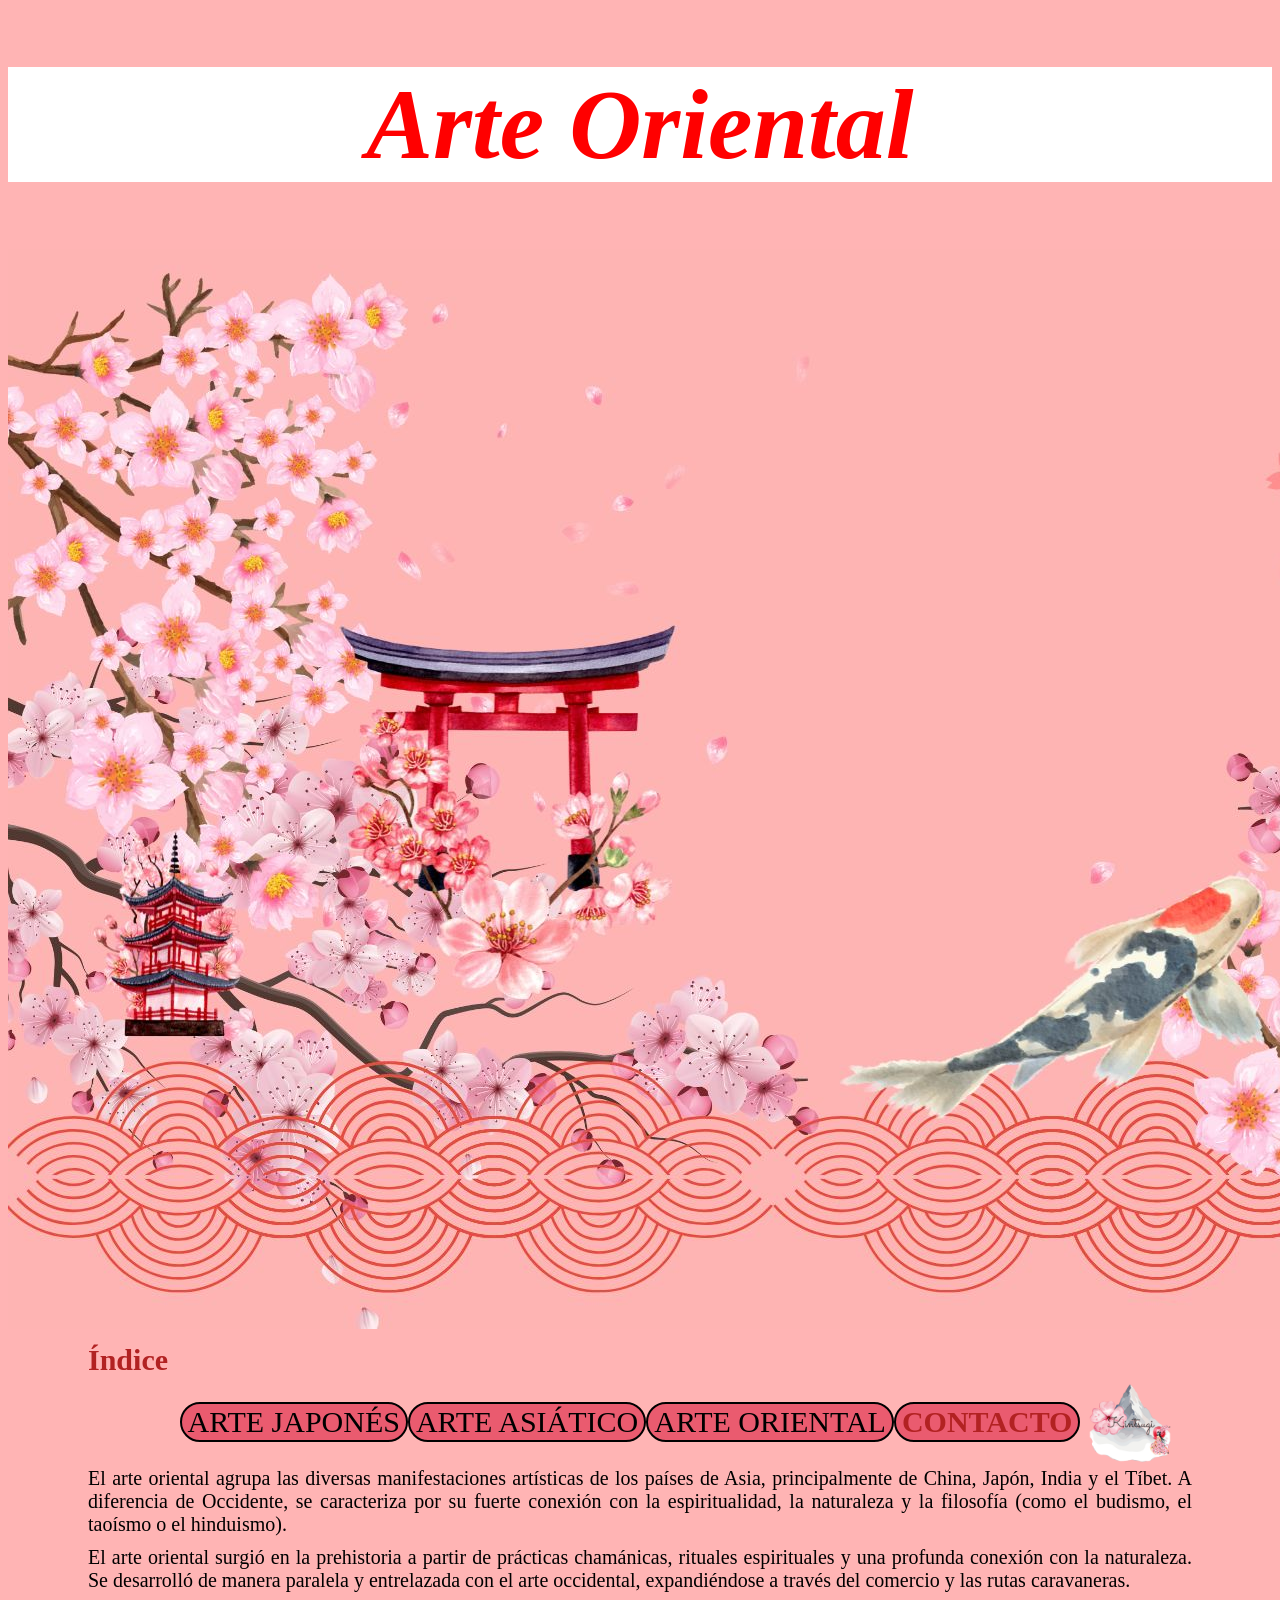
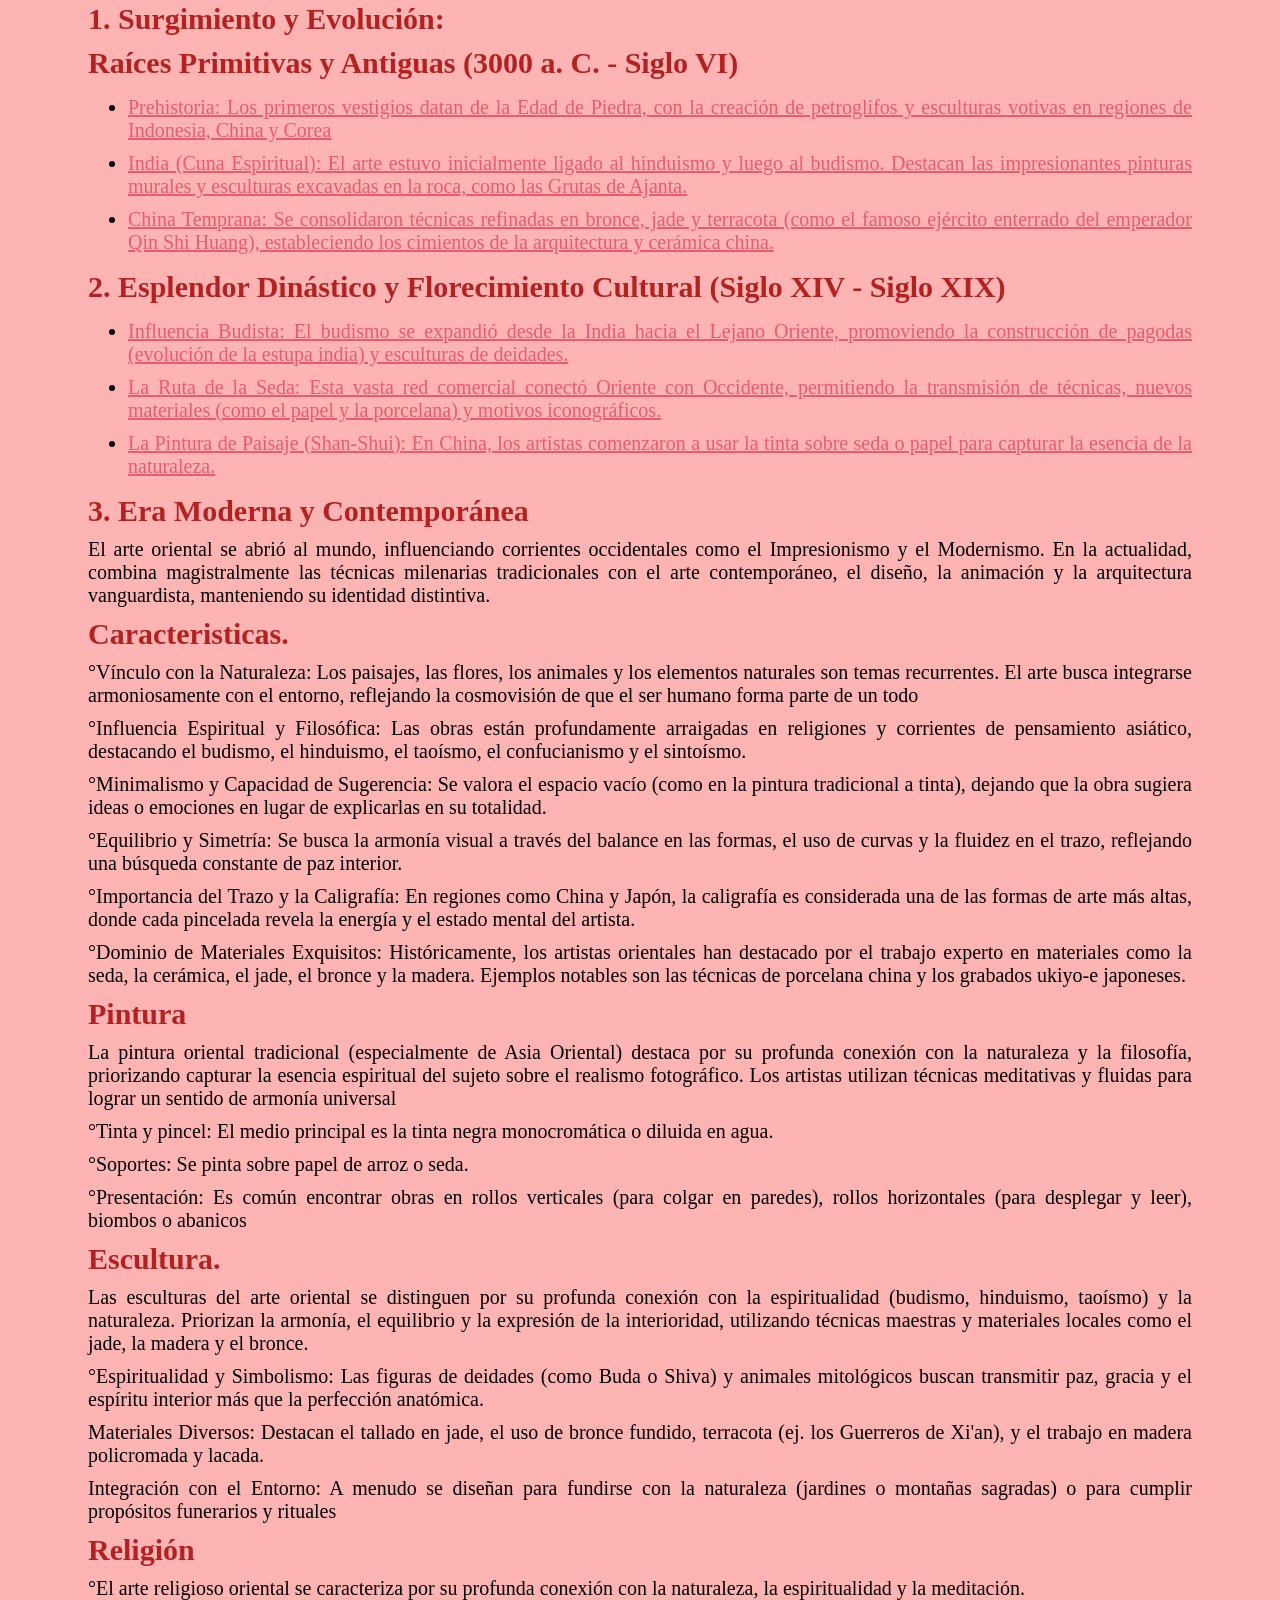
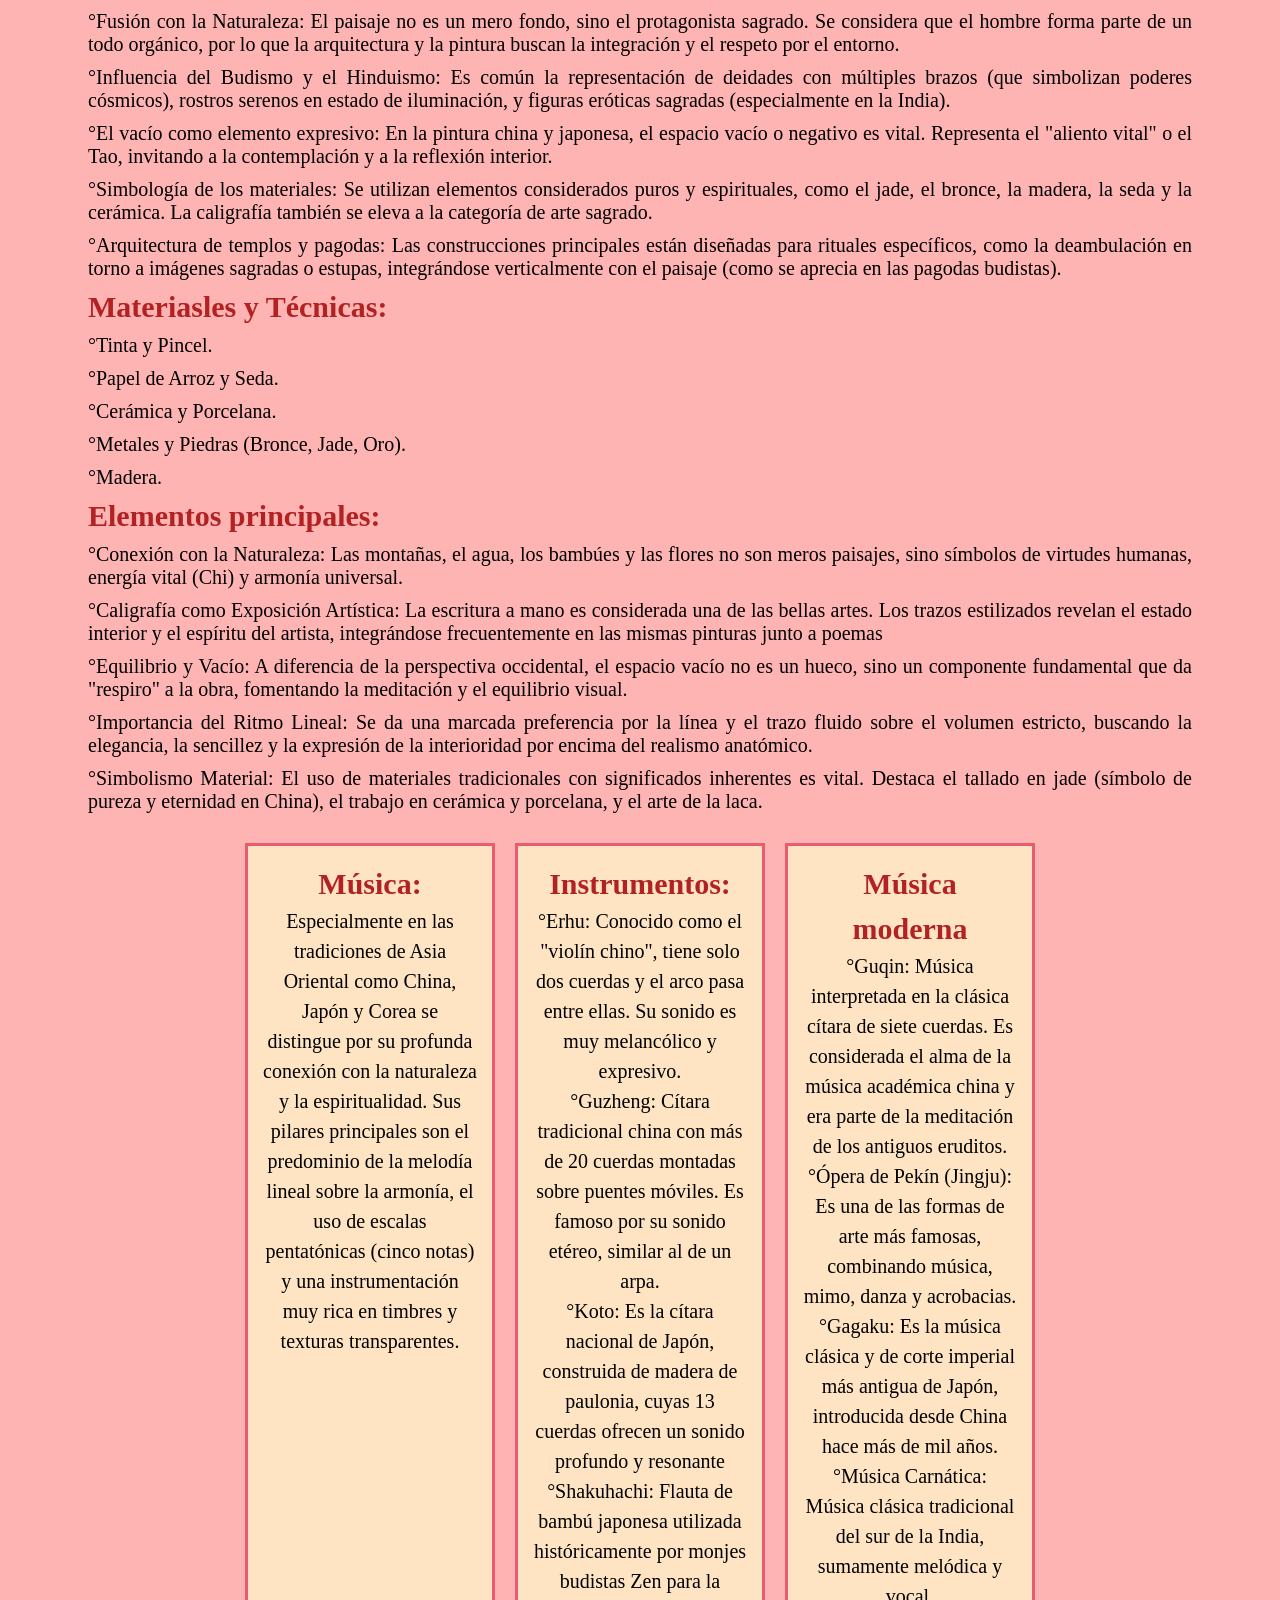
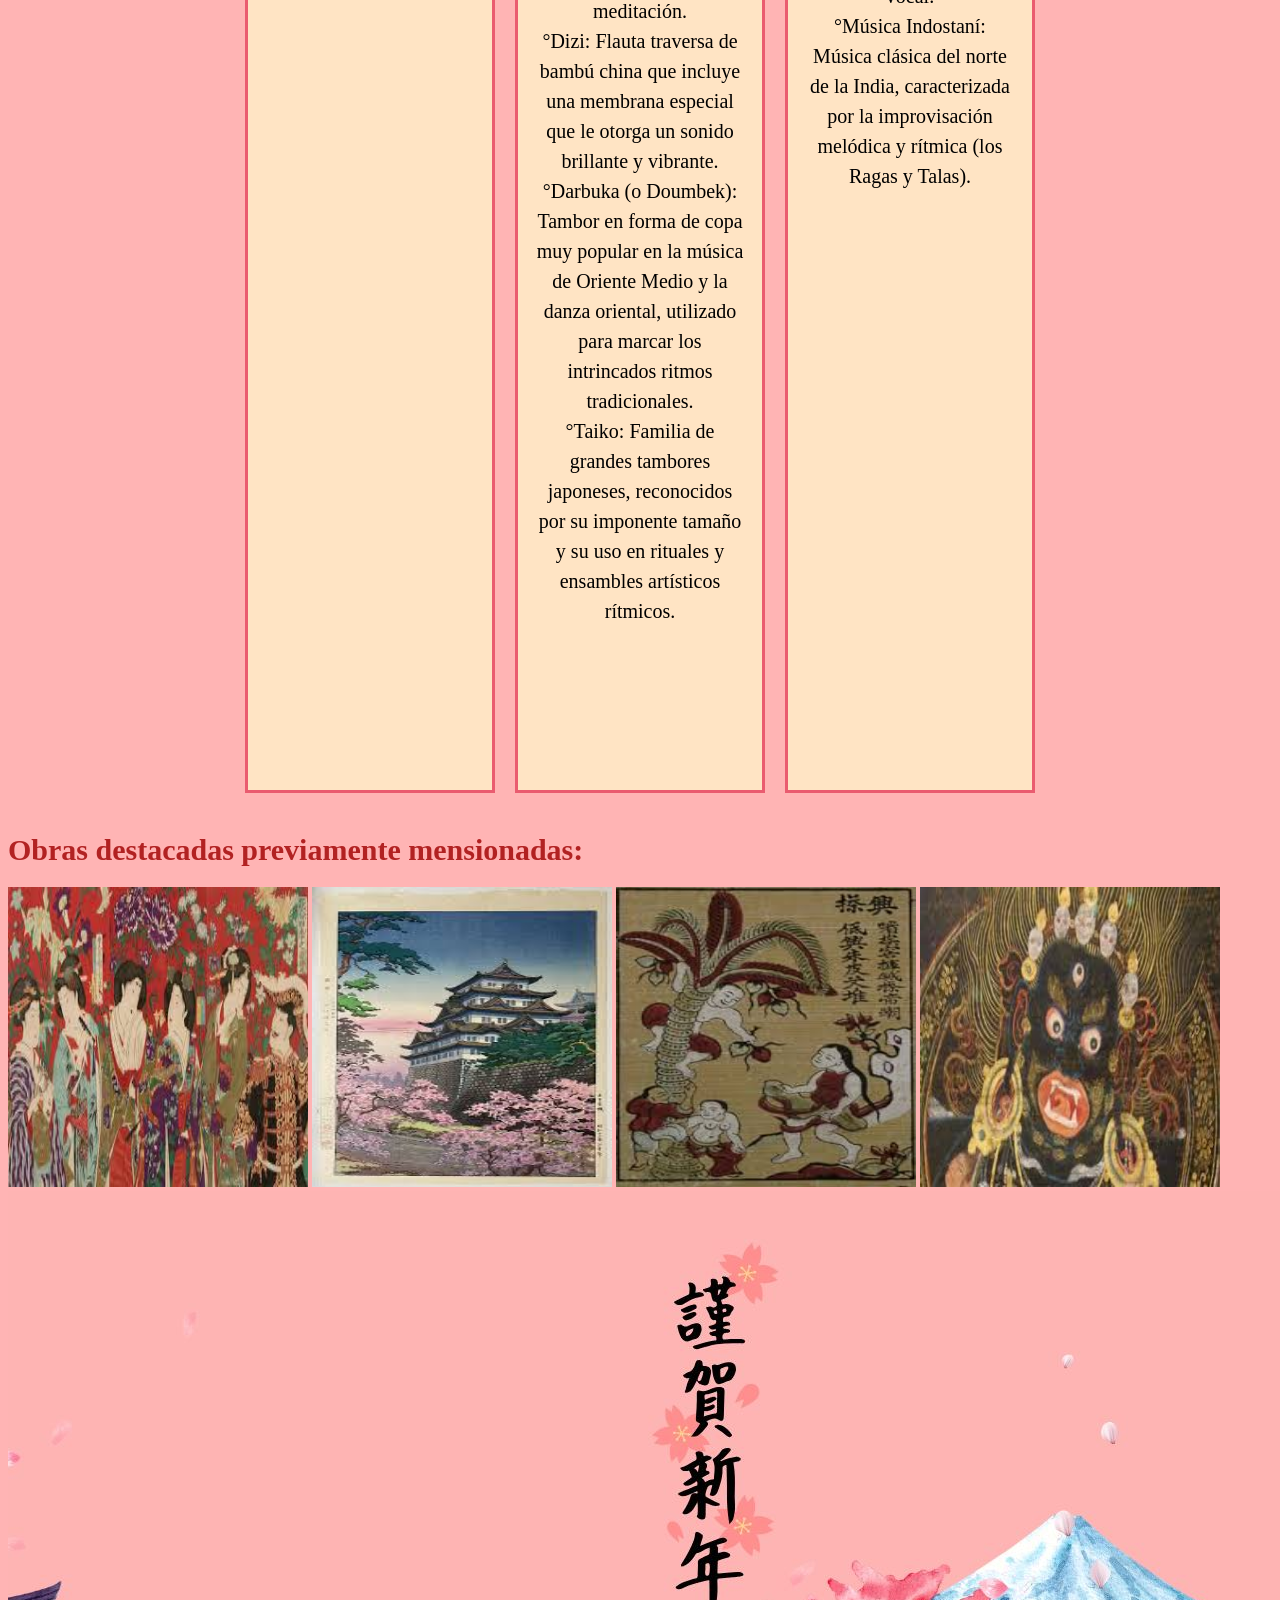
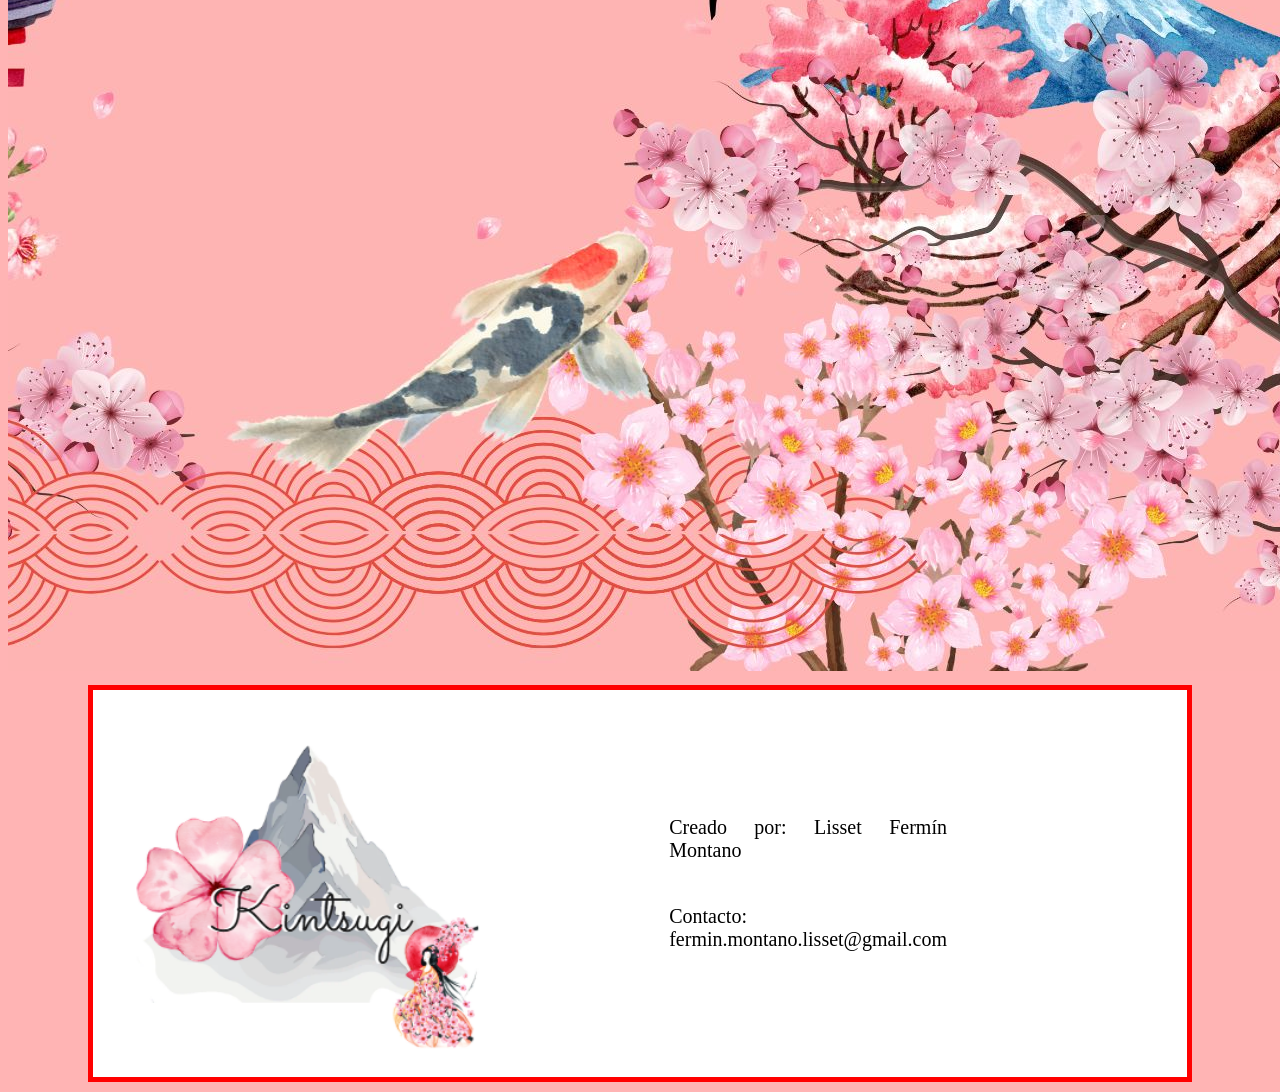
<file: Arte oriental.html>
<!DOCTYPE html>
<html>
<head>
    <title>El Arte Japonés</title>
    <link rel="stylesheet" href="CSS-style.css">
    <script src="js-script.js"></script>
</head>
<body>
    <header>
        <h1 align="center"><i>Arte Oriental</i></h1>
        <nav>
            <img src="img\Arte Japones 6.jpg">
            <p><b>Índice</b></p>
    <div class="btn">
        <a href="Untitled-1.html"><button> ARTE JAPONÉS</button></a>
        <a href="Arte Asiatico.html"><button> ARTE ASIÁTICO</button></a>
        <a href="Arte oriental.html"><button> ARTE ORIENTAL</button></a>
        <a href="Contacto y comentarios.html"><button><b>CONTACTO</b></button></a>
        <img src="img\Logo Boutique de Ropa Moderno Rosa.png" width="100", height="100">
    </div>
    </nav>
        <p>El arte oriental agrupa las diversas manifestaciones artísticas de los países de Asia, principalmente de China, Japón, India y el Tíbet. A diferencia de Occidente, se caracteriza por su fuerte conexión con la espiritualidad, la naturaleza y la filosofía (como el budismo, el taoísmo o el hinduismo).</p>
        <p>El arte oriental surgió en la prehistoria a partir de prácticas chamánicas, rituales espirituales y una profunda conexión con la naturaleza. Se desarrolló de manera paralela y entrelazada con el arte occidental, expandiéndose a través del comercio y las rutas caravaneras. </p>
    </header>
    <section id="Surgimiento y Evolución"></section>
    <p><b>1. Surgimiento y Evolución:</b></p>
    <p><b>Raíces Primitivas y Antiguas (3000 a. C. - Siglo VI)</b></p>
    <ul>
        <li><a href="Prehistoria">Prehistoria: Los primeros vestigios datan de la Edad de Piedra, con la creación de petroglifos y esculturas votivas en regiones de Indonesia, China y Corea</a></li>
        <li><a href="India (Cuna Espiritual)">India (Cuna Espiritual): El arte estuvo inicialmente ligado al hinduismo y luego al budismo. Destacan las impresionantes pinturas murales y esculturas excavadas en la roca, como las Grutas de Ajanta.</a></li>
        <li><a href="China Temprana">China Temprana: Se consolidaron técnicas refinadas en bronce, jade y terracota (como el famoso ejército enterrado del emperador Qin Shi Huang), estableciendo los cimientos de la arquitectura y cerámica china.</a></li>
    </ul>
     
    <p><b>2. Esplendor Dinástico y Florecimiento Cultural (Siglo XIV - Siglo XIX)</b></p>
    <ul>
        <li><a href="Influencia Budista:">Influencia Budista: El budismo se expandió desde la India hacia el Lejano Oriente, promoviendo la construcción de pagodas (evolución de la estupa india) y esculturas de deidades.</a></li>
        <li><a href="La Ruta de la Seda">La Ruta de la Seda: Esta vasta red comercial conectó Oriente con Occidente, permitiendo la transmisión de técnicas, nuevos materiales (como el papel y la porcelana) y motivos iconográficos.</a></li>
        <li><a href="La Pintura de Paisaje (Shan-Shui)">La Pintura de Paisaje (Shan-Shui): En China, los artistas comenzaron a usar la tinta sobre seda o papel para capturar la esencia de la naturaleza.</a></li>
    </ul>
     <p><b>3. Era Moderna y Contemporánea</b></p>
     <p>El arte oriental se abrió al mundo, influenciando corrientes occidentales como el Impresionismo y el Modernismo. En la actualidad, combina magistralmente las técnicas milenarias tradicionales con el arte contemporáneo, el diseño, la animación y la arquitectura vanguardista, manteniendo su identidad distintiva.</p>
        <section id="Pintura japonesa">
    <p><b>Caracteristicas.</b></p>
    <p>°Vínculo con la Naturaleza: Los paisajes, las flores, los animales y los elementos naturales son temas recurrentes. El arte busca integrarse armoniosamente con el entorno, reflejando la cosmovisión de que el ser humano forma parte de un todo</p>
    <p>°Influencia Espiritual y Filosófica: Las obras están profundamente arraigadas en religiones y corrientes de pensamiento asiático, destacando el budismo, el hinduismo, el taoísmo, el confucianismo y el sintoísmo.</p>
    <p>°Minimalismo y Capacidad de Sugerencia: Se valora el espacio vacío (como en la pintura tradicional a tinta), dejando que la obra sugiera ideas o emociones en lugar de explicarlas en su totalidad.</p>
    <p>°Equilibrio y Simetría: Se busca la armonía visual a través del balance en las formas, el uso de curvas y la fluidez en el trazo, reflejando una búsqueda constante de paz interior.</p>
    <p>°Importancia del Trazo y la Caligrafía: En regiones como China y Japón, la caligrafía es considerada una de las formas de arte más altas, donde cada pincelada revela la energía y el estado mental del artista.</p>
    <p>°Dominio de Materiales Exquisitos: Históricamente, los artistas orientales han destacado por el trabajo experto en materiales como la seda, la cerámica, el jade, el bronce y la madera. Ejemplos notables son las técnicas de porcelana china y los grabados ukiyo-e japoneses.</p>
     </section>
    <section id="Estilos principales">
    <p><b>Pintura</b></p>
    <p>La pintura oriental tradicional (especialmente de Asia Oriental) destaca por su profunda conexión con la naturaleza y la filosofía, priorizando capturar la esencia espiritual del sujeto sobre el realismo fotográfico. Los artistas utilizan técnicas meditativas y fluidas para lograr un sentido de armonía universal</p>
    <p>°Tinta y pincel: El medio principal es la tinta negra monocromática o diluida en agua.</p>
    <p>°Soportes: Se pinta sobre papel de arroz o seda.</p>
    <p>°Presentación: Es común encontrar obras en rollos verticales (para colgar en paredes), rollos horizontales (para desplegar y leer), biombos o abanicos</p>
<section id="Escultura japonesa">
    <p><b>Escultura.</b></p>
    <p>Las esculturas del arte oriental se distinguen por su profunda conexión con la espiritualidad (budismo, hinduismo, taoísmo) y la naturaleza. Priorizan la armonía, el equilibrio y la expresión de la interioridad, utilizando técnicas maestras y materiales locales como el jade, la madera y el bronce.</p>
    <p>°Espiritualidad y Simbolismo: Las figuras de deidades (como Buda o Shiva) y animales mitológicos buscan transmitir paz, gracia y el espíritu interior más que la perfección anatómica.</p>
    <p>Materiales Diversos: Destacan el tallado en jade, el uso de bronce fundido, terracota (ej. los Guerreros de Xi'an), y el trabajo en madera policromada y lacada.</p>
    <p>Integración con el Entorno: A menudo se diseñan para fundirse con la naturaleza (jardines o montañas sagradas) o para cumplir propósitos funerarios y rituales</p>
<p><b>Religión</b></p>
<p>°El arte religioso oriental se caracteriza por su profunda conexión con la naturaleza, la espiritualidad y la meditación.</p>
<p>°Fusión con la Naturaleza: El paisaje no es un mero fondo, sino el protagonista sagrado. Se considera que el hombre forma parte de un todo orgánico, por lo que la arquitectura y la pintura buscan la integración y el respeto por el entorno.</p>
<p>°Influencia del Budismo y el Hinduismo: Es común la representación de deidades con múltiples brazos (que simbolizan poderes cósmicos), rostros serenos en estado de iluminación, y figuras eróticas sagradas (especialmente en la India).</p>
<p>°El vacío como elemento expresivo: En la pintura china y japonesa, el espacio vacío o negativo es vital. Representa el "aliento vital" o el Tao, invitando a la contemplación y a la reflexión interior.</p>
<p>°Simbología de los materiales: Se utilizan elementos considerados puros y espirituales, como el jade, el bronce, la madera, la seda y la cerámica. La caligrafía también se eleva a la categoría de arte sagrado.</p>
<p>°Arquitectura de templos y pagodas: Las construcciones principales están diseñadas para rituales específicos, como la deambulación en torno a imágenes sagradas o estupas, integrándose verticalmente con el paisaje (como se aprecia en las pagodas budistas).</p>
</section>
<section id="Materiales y técnicas">
    <p><b>Materiasles y Técnicas:</b></p>
    <p>°Tinta y Pincel.</p>
<p>°Papel de Arroz y Seda.</p>
<p>°Cerámica y Porcelana.</p>
<p>°Metales y Piedras (Bronce, Jade, Oro).</p>
<p>°Madera.</p>
</section>
<section id="Elementos principales">
<p><b>Elementos principales:</b></p>
<p>°Conexión con la Naturaleza: Las montañas, el agua, los bambúes y las flores no son meros paisajes, sino símbolos de virtudes humanas, energía vital (Chi) y armonía universal.</p>
<p>°Caligrafía como Exposición Artística: La escritura a mano es considerada una de las bellas artes. Los trazos estilizados revelan el estado interior y el espíritu del artista, integrándose frecuentemente en las mismas pinturas junto a poemas</p>
<p>°Equilibrio y Vacío: A diferencia de la perspectiva occidental, el espacio vacío no es un hueco, sino un componente fundamental que da "respiro" a la obra, fomentando la meditación y el equilibrio visual.</p>
<p>°Importancia del Ritmo Lineal: Se da una marcada preferencia por la línea y el trazo fluido sobre el volumen estricto, buscando la elegancia, la sencillez y la expresión de la interioridad por encima del realismo anatómico.</p>
<p>°Simbolismo Material: El uso de materiales tradicionales con significados inherentes es vital. Destaca el tallado en jade (símbolo de pureza y eternidad en China), el trabajo en cerámica y porcelana, y el arte de la laca.</p>
</section>
<div class="container">
<div class="box_oriental">
<section id="Música tradicional">
<p><b>Música:</b></p>
<p>Especialmente en las tradiciones de Asia Oriental como China, Japón y Corea se distingue por su profunda conexión con la naturaleza y la espiritualidad. Sus pilares principales son el predominio de la melodía lineal sobre la armonía, el uso de escalas pentatónicas (cinco notas) y una instrumentación muy rica en timbres y texturas transparentes.</p>
</section>
</div>
<div class="box_oriental">
<section id="Instrumentos">
<p><b>Instrumentos:</b></p>
<p>°Erhu: Conocido como el "violín chino", tiene solo dos cuerdas y el arco pasa entre ellas. Su sonido es muy melancólico y expresivo.</p>
<p>°Guzheng: Cítara tradicional china con más de 20 cuerdas montadas sobre puentes móviles. Es famoso por su sonido etéreo, similar al de un arpa.</p>
<p>°Koto: Es la cítara nacional de Japón, construida de madera de paulonia, cuyas 13 cuerdas ofrecen un sonido profundo y resonante</p>
<p>°Shakuhachi: Flauta de bambú japonesa utilizada históricamente por monjes budistas Zen para la meditación.</p>
<p>°Dizi: Flauta traversa de bambú china que incluye una membrana especial que le otorga un sonido brillante y vibrante.</p>
<p>°Darbuka (o Doumbek): Tambor en forma de copa muy popular en la música de Oriente Medio y la danza oriental, utilizado para marcar los intrincados ritmos tradicionales.</p>
<p>°Taiko: Familia de grandes tambores japoneses, reconocidos por su imponente tamaño y su uso en rituales y ensambles artísticos rítmicos.</p>
</section>
</div>
<div class="box_oriental">
<section id="Música moderna">
<p><b>Música moderna</b></p>
<p>°Guqin: Música interpretada en la clásica cítara de siete cuerdas. Es considerada el alma de la música académica china y era parte de la meditación de los antiguos eruditos.</p>
<p>°Ópera de Pekín (Jingju): Es una de las formas de arte más famosas, combinando música, mimo, danza y acrobacias.</p>
<p>°Gagaku: Es la música clásica y de corte imperial más antigua de Japón, introducida desde China hace más de mil años.</p>
<p>°Música Carnática: Música clásica tradicional del sur de la India, sumamente melódica y vocal.</p>
<p>°Música Indostaní: Música clásica del norte de la India, caracterizada por la improvisación melódica y rítmica (los Ragas y Talas).</p>
</section>
</div>
</div>
<h2 id="Obras importantes"><b>Obras destacadas previamente mensionadas:</b></h2>

                <img src="img\descarga 1.jfif" width="300", height="300">
                <img src="img\descarga 2.jfif" width="300", height="300">
                <img src="img\descarga 3.jfif"width="300", height="300">
                <img src="img\descarga 4.jfif"width="300", height="300">
  <img src="img\Arte Japones.jpg">
                <footer>
         <div class="pie">
            <img class="logo" src="img\Captura de pantalla 2026-06-26 110055.png" width="500px">
            <div class="textpie">
            <p>Creado por: Lisset Fermín Montano</p><br>
            <p>Contacto: fermin.montano.lisset@gmail.com</p>
            </div>
            </div>
    </footer>
</file>
<file: CSS-style.css>
h1 {
    color: red;
    font-family: cursive;
    font-size: 100px;
    background-color: white;
}
p{
    color: black;
    margin: 10px 80px;
    font-family: Georgia, 'Times new roman', 'Times New Roman', Times, serif;
    font-size: 20px;
    text-align: justify;

}
li{
    margin: 10px 80px;
    font-size: 20px;
}
body{
    background-color:#FFB4B4;
}
b{
    color: #B22222;
    font-size: 25px;
     font-family: cursive;
    font-size: 30px;
}
footer{
    background-color:white;
    color: pink;
    margin: 10px 80px;
    border: 5px solid red
}
th{
    text-align: center;
    margin: 10px 100px;
    background-color: #ffff00;
}
th{
    border: 2px solid black;
    background-color:#EA5B6F;
}
td{
    border: 2px solid black;
    background-color: bisque;
}
div{
    text-align: center;
    font-family: Georgia, 'Times New Roman', Times, serif;
    font-size: 20px;
}
.contenedor{
    display: flex;
    flex-direction: row;
    flex-wrap: wrap;
    height: 2400px;
    justify-content: center;
    align-items: center;
    align-content: center;
}
.box{
    border: 3px solid #EA5B6F;
    font-size: 20px;
    text-align: justify;
    line-height: 1.5;
    margin: 15px;
    width: 250px;
    height: 350px;
    padding: 15px;
    box-sizing: border-box;
    overflow: hidden;
    background-color: bisque;
}
.box p{
    text-align: center;
    word-break: normal;
    overflow-wrap: break-word;
    line-height: 1.5;
    width: 100%;
    margin: 0;
}
li{
    text-align: justify;
}
a{
    color: #EA5B6F;
}
button{
    background-color: #EA5B6F;
    font-size: 30px;
    border: 2px solid black;
    cursor: pointer;
    font-family: Cambria, Cochin, Georgia, Times, 'Times New Roman', serif;
    border-radius: 25px;
}
.btn{
    display: flex;
    flex-direction: row;
    height: 50px;
    padding: 10px 10px;
    margin-left: 80px;
    justify-content: center;
    align-items: center;
    align-content: center;
}
.contener{
    display: flex;
    flex-direction: row;
    flex-wrap: wrap;
    height: 350px;
    justify-content: center;
    align-items: center;
    align-content: center;
}
.box_oriental{
    border: 3px solid #EA5B6F;
    font-size: 20px;
    text-align: justify;
    line-height: 1.5;
    margin: 10px;
    width: 250px;
    height: 1550px;
    padding: 15px;
    box-sizing: border-box;
    overflow: hidden;
    background-color: bisque;

}
.box_oriental p{
    text-align: center;
    word-break: normal;
    overflow-wrap: break-word;
    line-height: 1.5;
    width: 100%;
    margin: 0;
}
.container{
    display: flex;
    flex-direction: row;
    flex-wrap: wrap;
    height: 1590px;
    justify-content: center;
    align-items: center;
    align-content: center;
}
.caja{
    border: 3px solid #EA5B6F;
    font-size: 20px;
    text-align: justify;
    line-height: 1.5;
    margin: 15px;
    width: 250px;
    height: 800px;
    padding: 15px;
    box-sizing: border-box;
    overflow: hidden;
    background-color: bisque;
}
.caja p{
    text-align: center;
    word-break: normal;
    overflow-wrap: break-word;
    line-height: 1.5;
    width: 100%;
    margin: 0;
}
input{
    background-color: #EA5B6F;
    font-family: 'Times New Roman', Times, serif;
    font-size: 20px;
    color: white;
    padding: 5px;
    border: 2px solid black;
    border-radius: 25px;

}
textarea{
    background-color: #EA5B6F;
    font-family: 'Times New Roman', Times, serif;
    font-size: 20px;
    color: white;
    padding: 20px;
    width: 80%;
    border: 2px solid black;
    border-radius: 25px;
}
form button{
    background-color: #EA5B6F;
    font-size: 20px;
    border: 2px solid black;
    cursor:pointer;
    font-family: Cambria, Cochin, Georgia, Times, 'Times New Roman', serif;
    margin-left: 1000px;
}
fieldset{
    margin: 100px;
    font-family: cursive;
    font-size: 30px;

}
form{
    font-family:Cambria, Cochin, Georgia, Times, 'Times New Roman', serif;
    
}

form input:focus{
    border: 3px solid #285A48;
    outline: none;

}
form textarea:focus{
    border: 3px solid #285A48;
    outline: none;
    
}
.logo{
    padding: 10px;
    border: 0;
    margin-left: 0px;

}
.pie{
    display: flex;
    justify-content: space-between;
}
.textpie{
    padding: 70px;
    margin-right: 90px;
    align-content: center;

}
.gif{
    padding: 10px;
    border: 50;
    margin-left: 0px;
}
</file>
